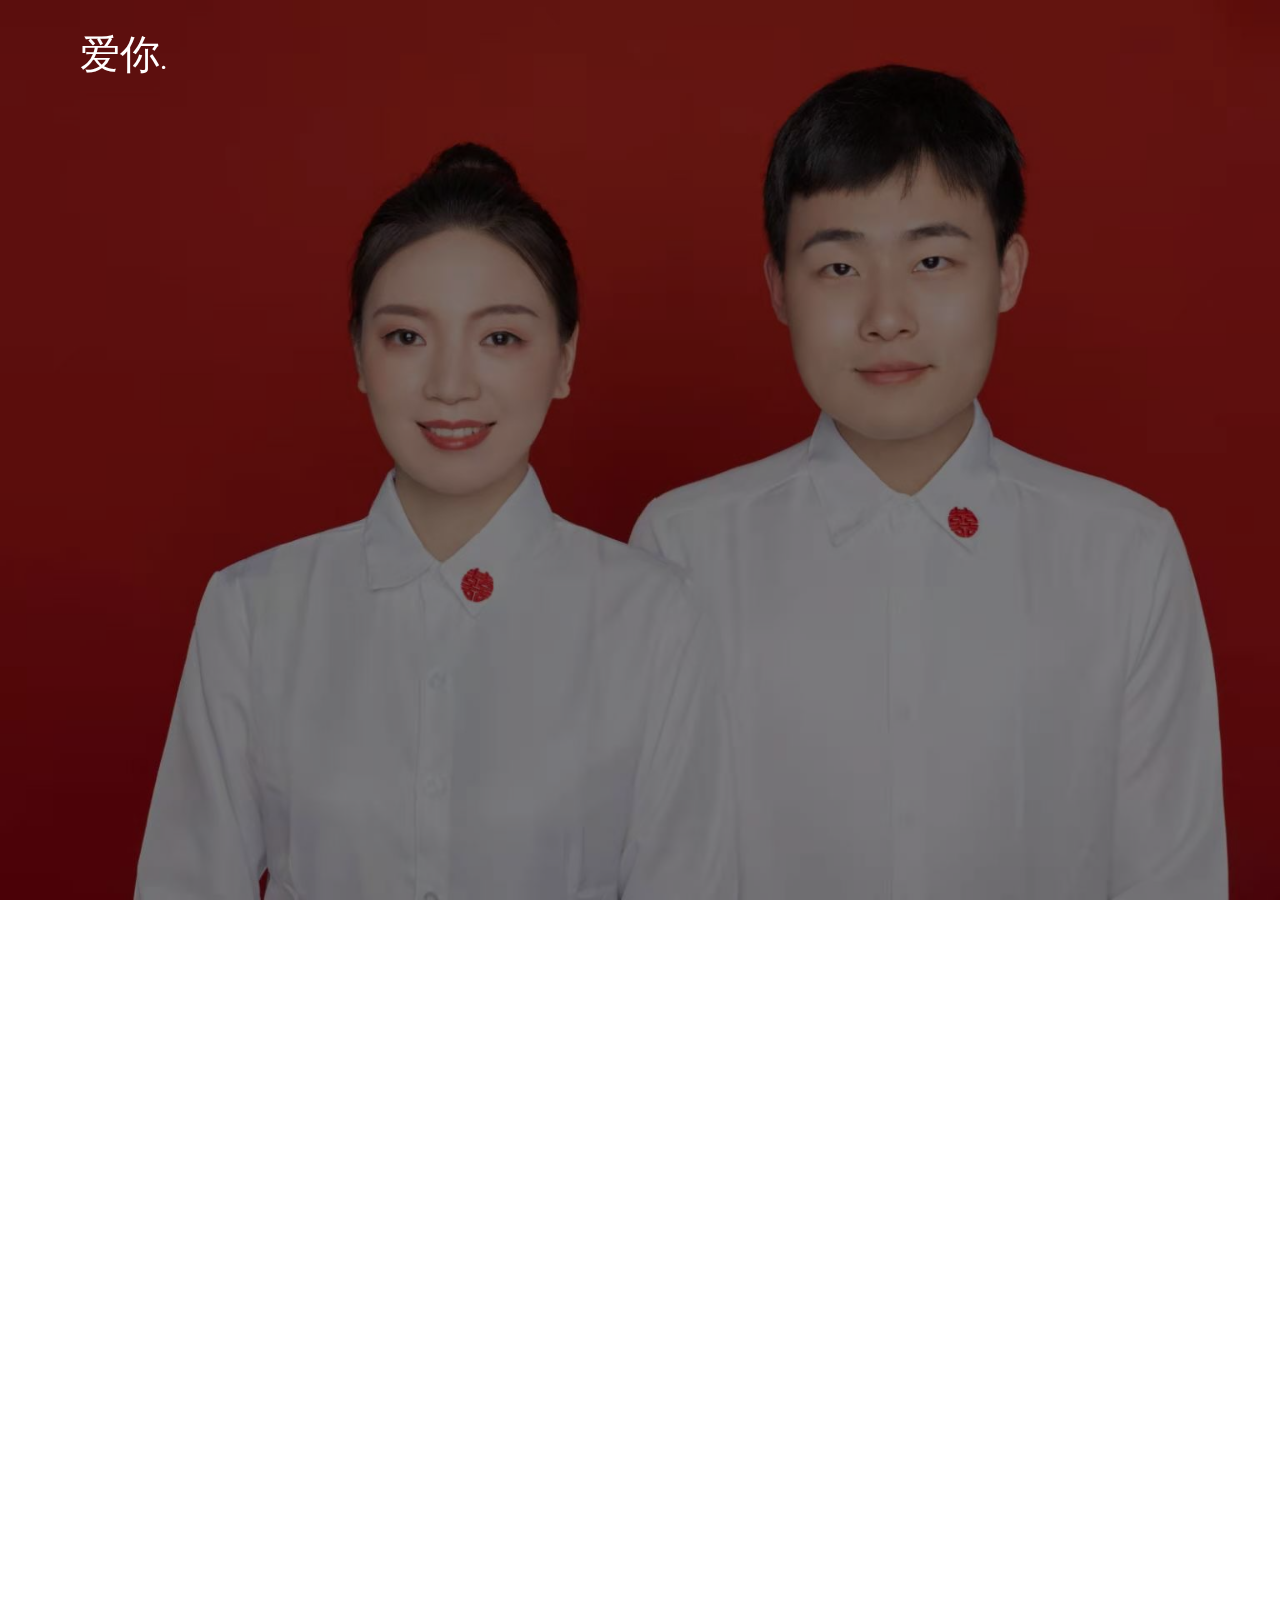
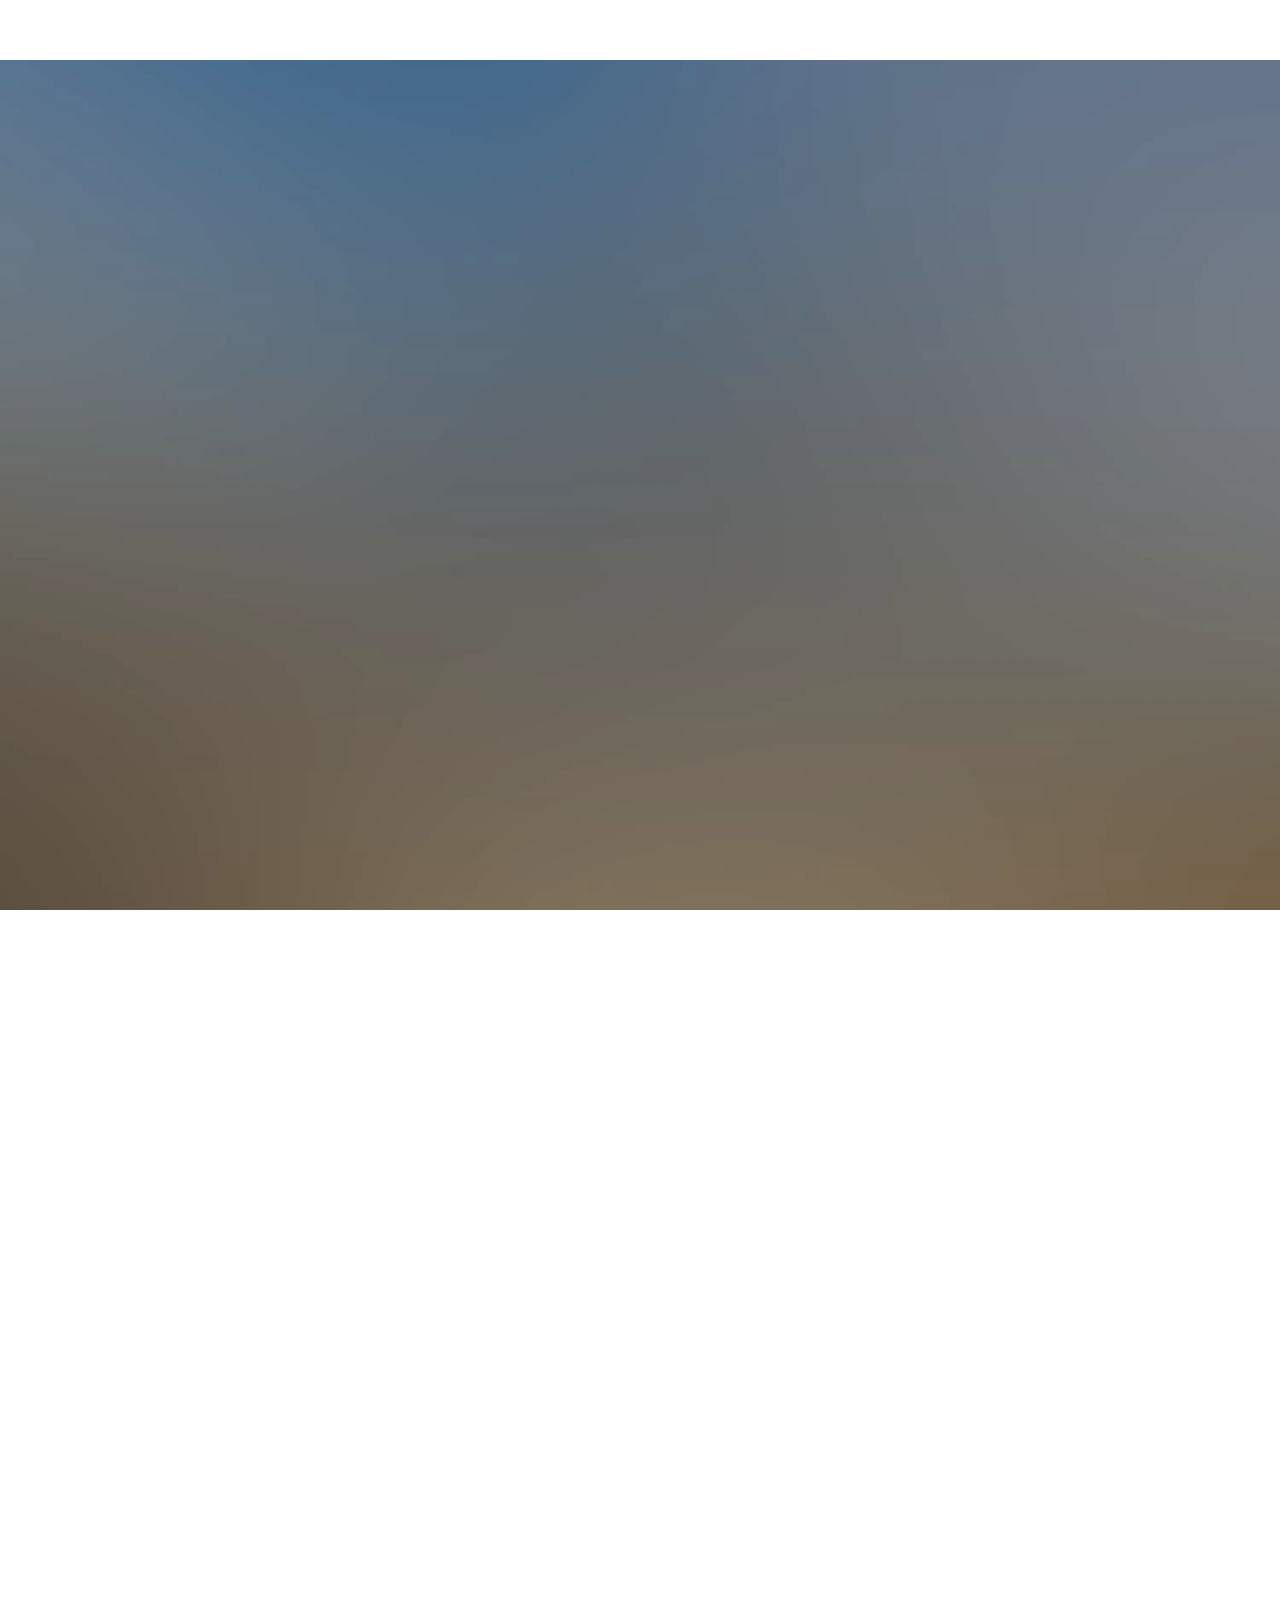
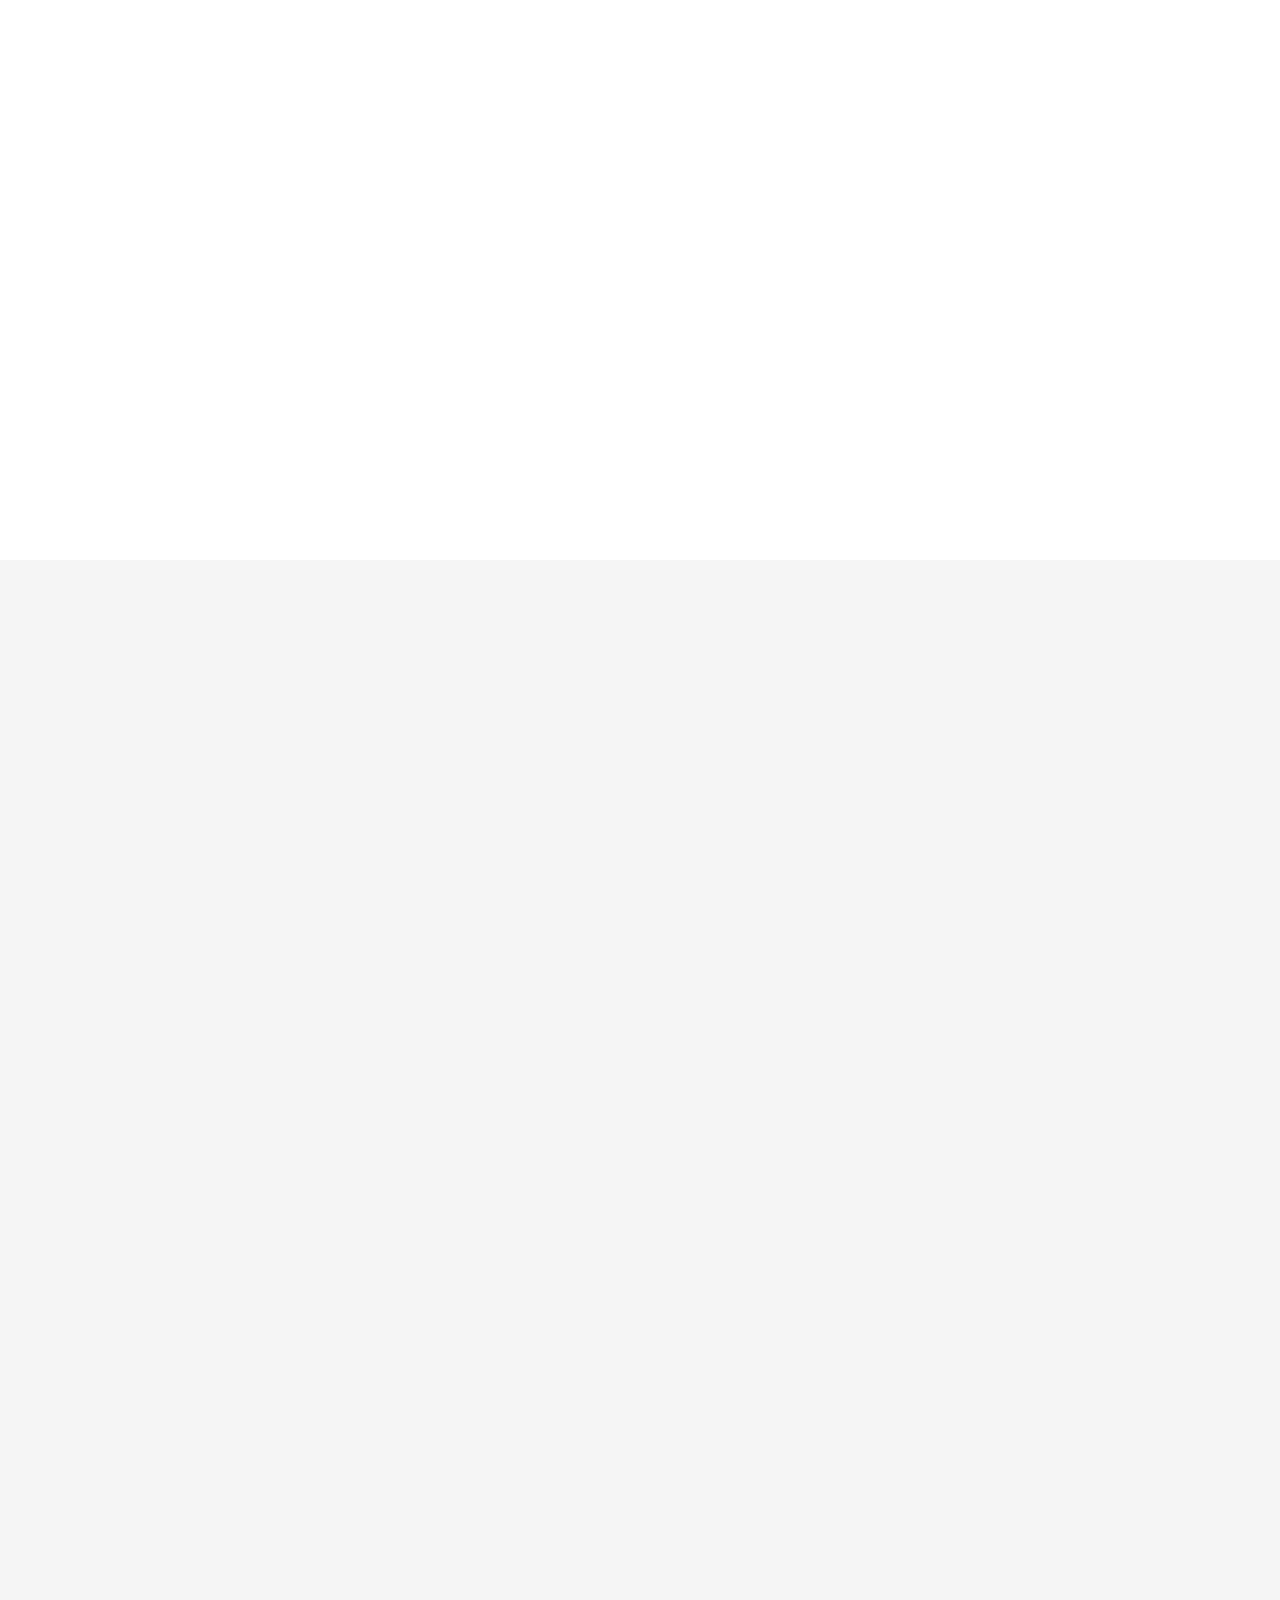
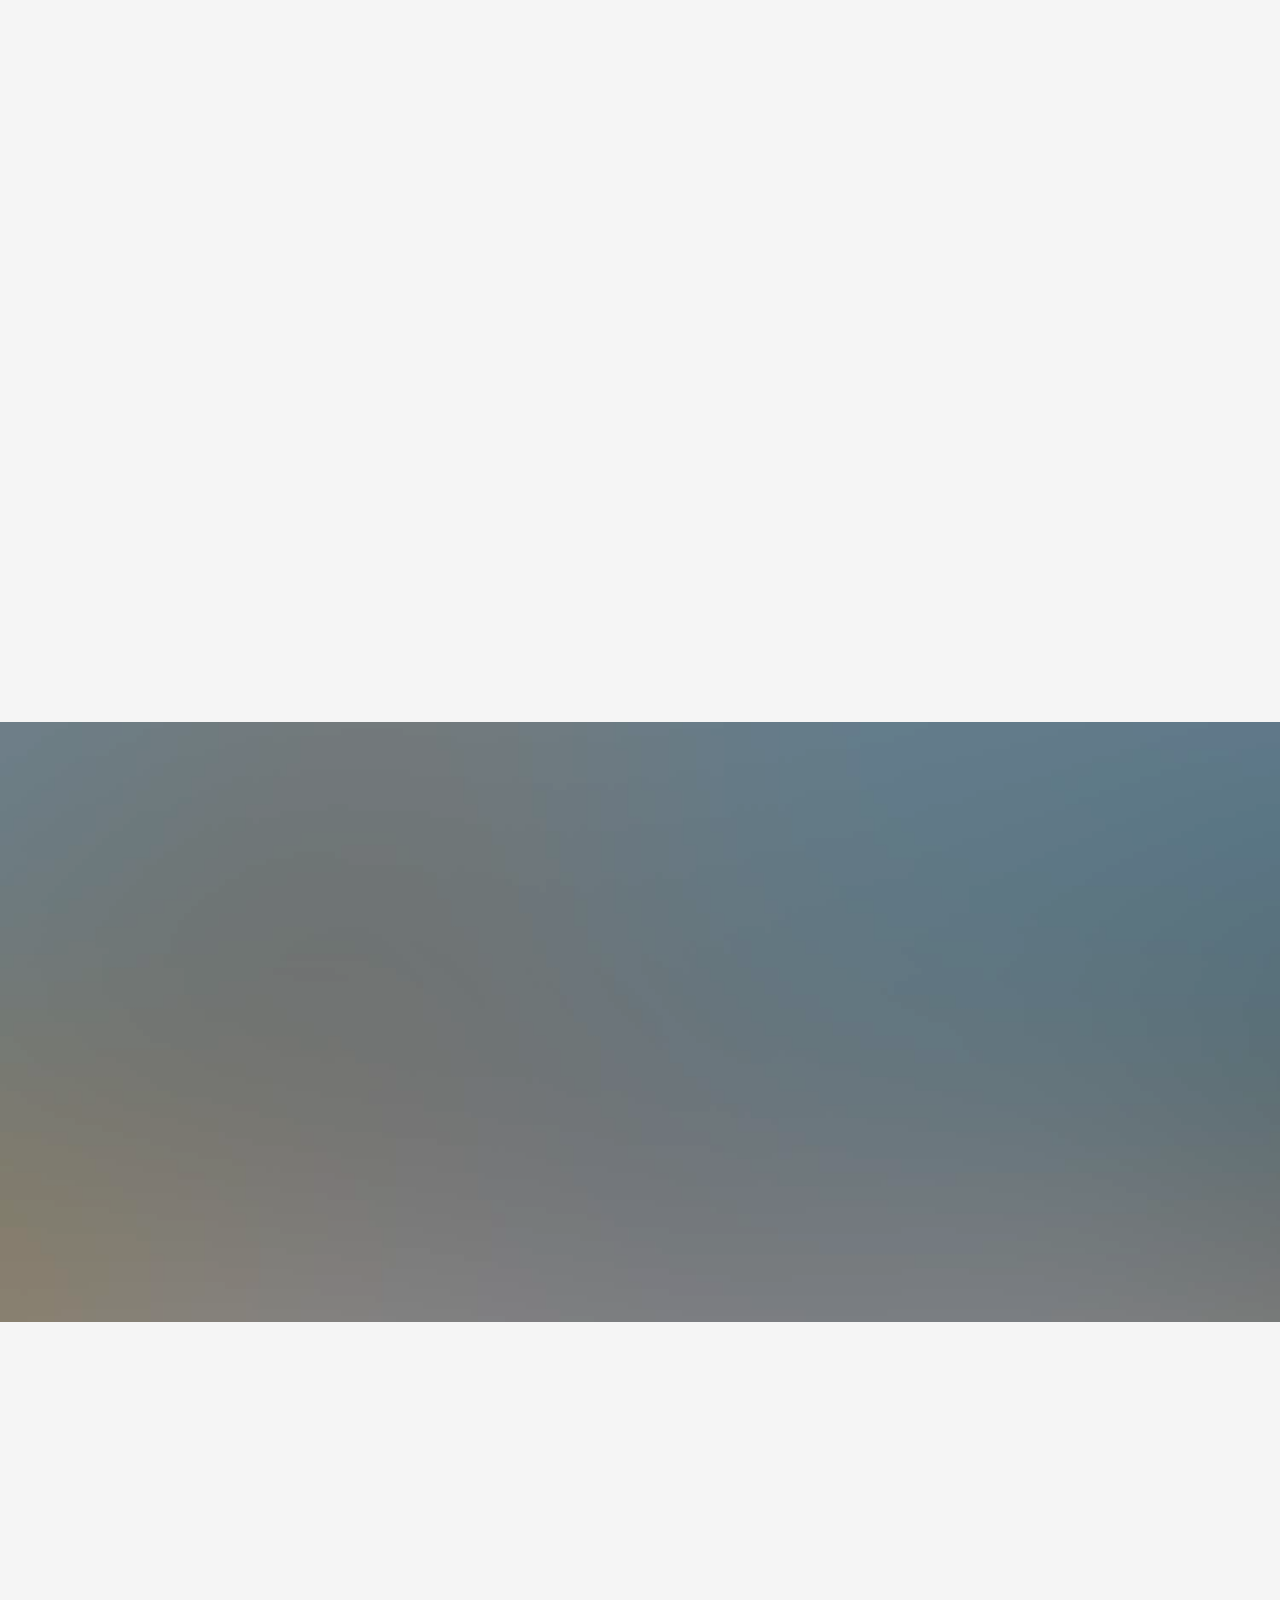
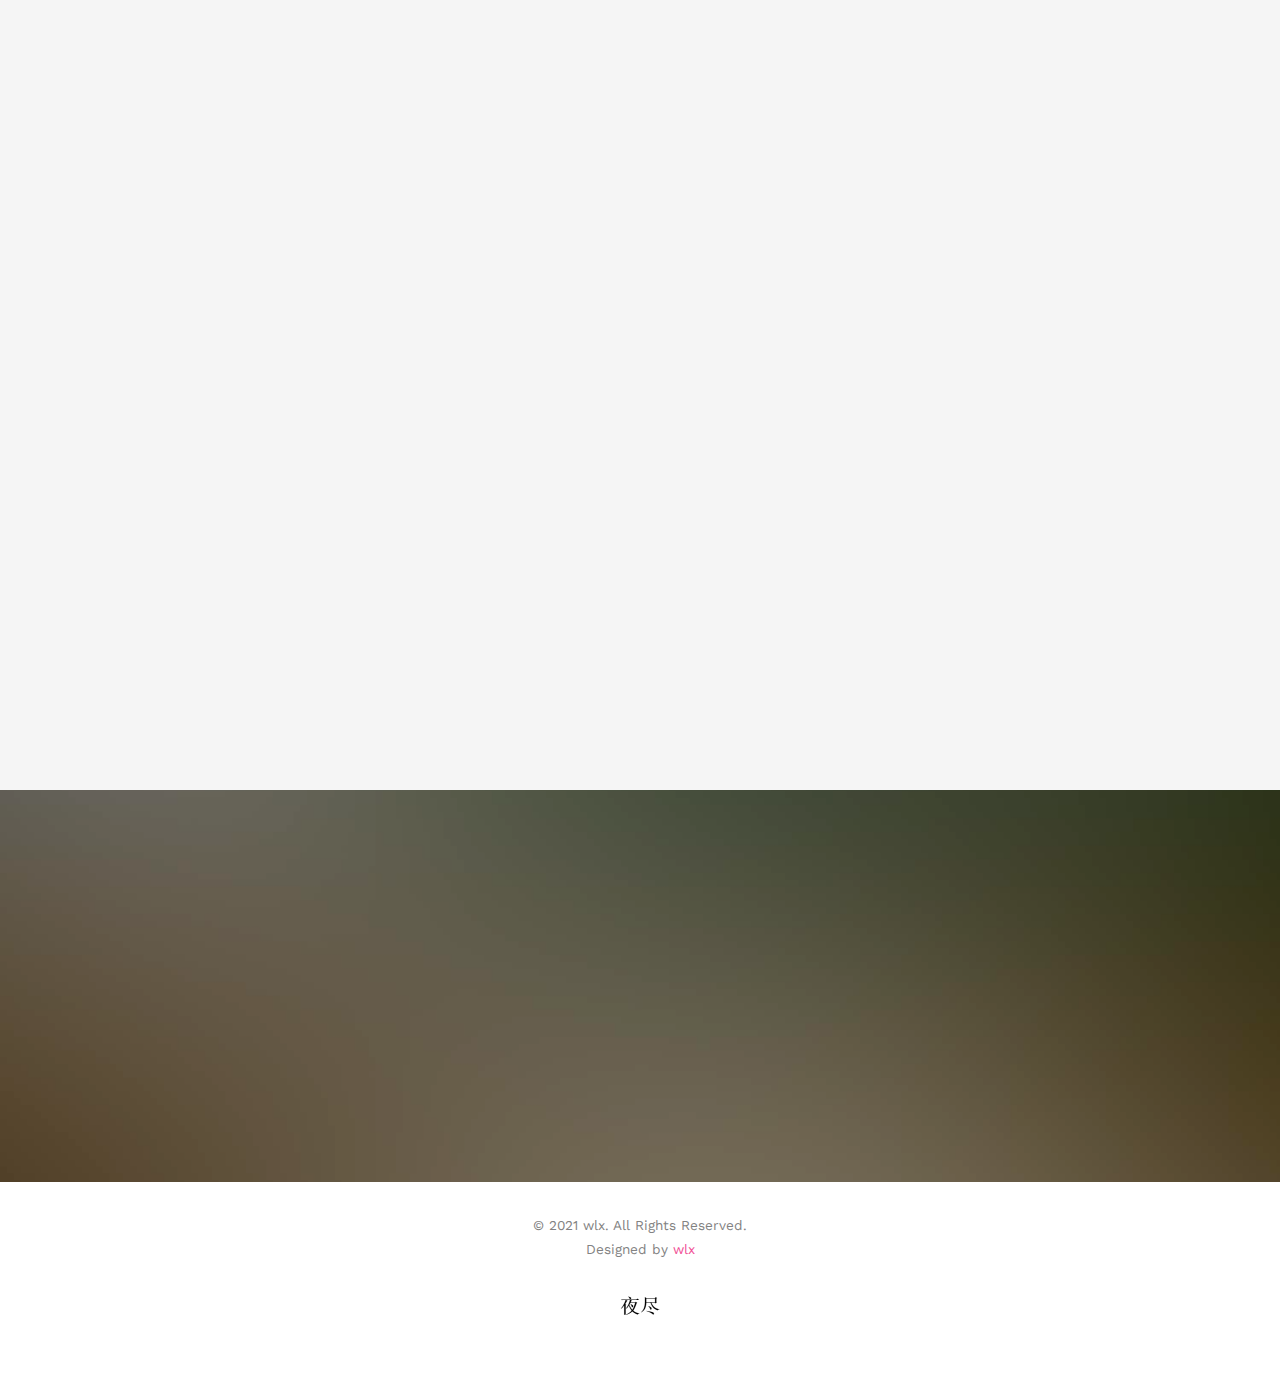
<file: index.html>
<!DOCTYPE html>
<!--[if lt IE 7]>      <html class="no-js lt-ie9 lt-ie8 lt-ie7"> <![endif]-->
<!--[if IE 7]>         <html class="no-js lt-ie9 lt-ie8"> <![endif]-->
<!--[if IE 8]>         <html class="no-js lt-ie9"> <![endif]-->
<!--[if gt IE 8]><!--> <html class="no-js"> <!--<![endif]-->
	<head>
	<meta charset="utf-8">
	<meta http-equiv="X-UA-Compatible" content="IE=edge">
	<title>我们结婚吧</title>
	<meta name="viewport" content="width=device-width, initial-scale=1">
	<meta name="description" content="Free HTML5 Template by FREEHTML5.CO" />
	<meta name="keywords" content="free html5, free template, free bootstrap, html5, css3, mobile first, responsive" />
	<meta name="author" content="FREEHTML5.CO" />

  <!-- 
	//////////////////////////////////////////////////////

	FREE HTML5 TEMPLATE 
	DESIGNED & DEVELOPED by FREEHTML5.CO
		
	Website: 		http://freehtml5.co/
	Email: 			info@freehtml5.co
	Twitter: 		http://twitter.com/fh5co
	Facebook: 		https://www.facebook.com/fh5co

	//////////////////////////////////////////////////////
	 -->

  	<!-- Facebook and Twitter integration -->
	<meta property="og:title" content=""/>
	<meta property="og:image" content=""/>
	<meta property="og:url" content=""/>
	<meta property="og:site_name" content=""/>
	<meta property="og:description" content=""/>
	<meta name="twitter:title" content="" />
	<meta name="twitter:image" content="" />
	<meta name="twitter:url" content="" />
	<meta name="twitter:card" content="" />

	<link href='https://fonts.googleapis.com/css?family=Work+Sans:400,300,600,400italic,700' rel='stylesheet' type='text/css'>
	<link href="https://fonts.googleapis.com/css?family=Sacramento" rel="stylesheet">
	
	<!-- Animate.css -->
	<link rel="stylesheet" href="css/animate.css">
	<!-- Icomoon Icon Fonts-->
	<link rel="stylesheet" href="css/icomoon.css">
	<!-- Bootstrap  -->
	<link rel="stylesheet" href="css/bootstrap.css">

	<!-- Magnific Popup -->
	<link rel="stylesheet" href="css/magnific-popup.css">

	<!-- Owl Carousel  -->
	<link rel="stylesheet" href="css/owl.carousel.min.css">
	<link rel="stylesheet" href="css/owl.theme.default.min.css">

	<!-- Theme style  -->
	<link rel="stylesheet" href="css/style.css">

	<!-- Modernizr JS -->
	<script src="js/modernizr-2.6.2.min.js"></script>
	<!-- FOR IE9 below -->
	<!--[if lt IE 9]>
	<script src="js/respond.min.js"></script>
	<![endif]-->
	<script type="text/javascript" src="js/digit.js"></script>
	<script type="text/javascript" src="js/app.js"></script>
	<style type="text/css">
		.top_bg{
			    background-image: url(./images/topbg1.jpg);
    			background-color: rgb(255, 255, 255);
    			background-position: center center;
    			background-size: cover;
		}
	</style>
	</head>
	<body>
		
	<div class="fh5co-loader"></div>
	
	<div id="page">
	<nav class="fh5co-nav" role="navigation">
		<div class="container">
			<div class="row">
				<div class="col-xs-8">
					<div id="fh5co-logo"><a href="index.html">爱你<strong>.</strong></a></div>
				</div>
				
			</div>
			
		</div>
	</nav>

	<header id="fh5co-header" class="fh5co-cover" role="banner" style="background-image:url(images/topbg1.jpg);" data-stellar-background-ratio="0.5">
		<div class="overlay"></div>
		<div class="container">
			<div class="row">
				<div class="col-md-8 col-md-offset-2 text-center">
					<div class="display-t">
						<div class="display-tc animate-box" data-animate-effect="fadeIn" id="tc">
							<h1>王连喜 &amp; 周韵笛</h1>
							<h2>我们结婚吧！！！</h2>
							<h2>相识</h2>
							<div class="simply-countdown simply-countdown-one"></div>
							<h2>相爱</h2>
							<canvas id="canvas" width="100%"></canvas>
						</div>
					
					</div>
					
				</div>
				
			</div>
			
		</div>
	</header>
	<div id="fh5co-couple">
		<div class="container">
			<div class="row">
				<div class="col-md-8 col-md-offset-2 text-center fh5co-heading animate-box">
					<h2>Meet,Say Hello!</h2>
					<h3>2013年5月20日</h3>
					<p>那一天，我们相识，我便知道，这辈子栽在你手里了。我要把自己余生的时间托付给你，我会想一直在你身边，陪你过每一个明天，一起为柴米油盐酱醋茶的小日子里幸福着，同时也为琴棋书画诗酒茶的生活而努力着</p>
				</div>
			</div>
			<div class="couple-wrap animate-box">
				<div class="couple-half">
					<div class="groom">
						<img src="images/groom1.png" alt="groom" class="img-responsive">
					</div>
					<div class="desc-groom">
						<h3>王连喜</h3>
						<p>能遇到你，三生有幸。一路的风景，只想我们一起看遍世界山河，走过人山人海，穿过山烟袅袅，想和你一起看世界的样子，而我唯独喜欢你的样子。我不能给你全世界，但我的全世界都给你。</p>
					</div>
				</div>
				<p class="heart text-center"><i class="icon-heart2"></i></p>
				<div class="couple-half">
					<div class="bride">
						<img src="images/bride1.png" alt="groom" class="img-responsive">
					</div>
					<div class="desc-bride">
						<h3>周韵笛</h3>
						<p>遇见你，是我一生的幸运，喜欢你，是我做过最好的事；可能不会出现比我更爱你的人了，岁月那么长，只有我愿意陪你到天荒地老，海枯石烂！只愿君心似我心，定不负相思意。</p>
					</div>
				</div>
			</div>
		</div>
	</div>

	<div id="fh5co-event" class="fh5co-bg" style="background-image:url(images/img_bg_3.jpg);">
		<div class="overlay"></div>
		<div class="container">
			<div class="row">
				<div class="col-md-8 col-md-offset-2 text-center fh5co-heading animate-box">
					<span>Our Special Time</span>
					<h2>Our Day 属于我们的纪念日</h2>
				</div>
			</div>
			<div class="row">
				<div class="display-t">
					<div class="display-tc">
						<div class="col-md-10 col-md-offset-1">
							<div class="col-md-6 col-sm-6 text-center">
								<div class="event-wrap animate-box">
									<h3>情定今日</h3>
									<div class="event-col">
										<i class="icon-clock"></i>
										<span>12:00 AM</span>
										<span>天晴，我心澎湃</span>
									</div>
									<div class="event-col">
										<i class="icon-calendar"></i>
										<span>Monday 20</span>
										<span>May, 2013</span>
									</div>
									<p>那一天，我抓住了你的手，你稍稍挣扎，却无力反抗，于是自那天起，我每天都能自然而然的牵起你的手，你也如期而至的挽上了我的胳膊。自那天起，我们确定了关系，从此相守一生，直到沧海桑田</p>
								</div>
							</div>
							<div class="col-md-6 col-sm-6 text-center">
								<div class="event-wrap animate-box">
									<h3>一吻终生</h3>
									<div class="event-col">
										<i class="icon-clock"></i>
										<span>10:00 PM</span>
										<span>门岗，美人</span>
									</div>
									<div class="event-col">
										<i class="icon-calendar"></i>
										<span>Thursday 16</span>
										<span>January, 2014</span>
									</div>
									<p>那一天，你趁我不注意，偷偷亲了我，美艳如方，情不自禁，有你我才快乐，见你我就开心，不愿和你分离一分一秒，自此甜蜜如糖，如胶似漆，从此山盟海誓，直到海枯石烂</p>
								</div>
							</div>
						</div>
					</div>
				</div>
			</div>
		</div>
	</div>

	<div id="fh5co-couple-story">
		<div class="container">
			<div class="row">
				<div class="col-md-8 col-md-offset-2 text-center fh5co-heading animate-box">
					<span>我们的爱情故事</span>
					<h2>Our Story</h2>
					<p>陪伴是最长情的告白，无论生老病死，我都愿陪你到天荒地老。</p>
					<p>我们的遇见，是爱情的开始，我们的爱情，是幸福的开始，我们的幸福，是平平淡淡的陪伴</p>
				</div>
			</div>
			<div class="row">
				<div class="col-md-12 col-md-offset-0">
					<ul class="timeline animate-box">
						<li class="animate-box">
							<div class="timeline-badge" style="background-image:url(images/x1.png);"></div>
							<div class="timeline-panel">
								<div class="timeline-heading">
									<h3 class="timeline-title">First We Meet</h3>
									<span class="date">2013年x月x日</span>
								</div>
								<div class="timeline-body">
									<p>那一天，在王亚美旁边看见你，
                                            你的与众不同，
                                            就像一个天使，
                                            那个笑容，温暖我整个冬天，
                                            你的出现是我
                                            唯一的心动，
                                            我心里对你的想念
                                            充满每一天</p>
								</div>
							</div>
						</li>
						<li class="timeline-inverted animate-box">
							<div class="timeline-badge" style="background-image:url(images/x2.png);"></div>
							<div class="timeline-panel">
								<div class="timeline-heading">
									<h3 class="timeline-title">Flipped</h3>
									<span class="date">2013年x月x日</span>
								</div>
								<div class="timeline-body">
									<p>你经常从窗边走过，我时常在窗边眺望你，将你尽收眼底</p>
								</div>
							</div>
						</li>
						<li class="animate-box">
							<div class="timeline-badge" style="background-image:url(images/x9.png);"></div>
							<div class="timeline-panel">
								<div class="timeline-heading">
									<h3 class="timeline-title">You come to me</h3>
									<span class="date">2013年9月xx日</span>
								</div>
								<div class="timeline-body">
									<p>在火车站等到你，前前后后围着你转，开心得飞起来</p>
								</div>
							</div>
						</li>
			    	</ul>
				</div>
			</div>
		</div>
	</div>

	<div id="fh5co-gallery" class="fh5co-section-gray">
		<div class="container">
			<div class="row">
				<div class="col-md-8 col-md-offset-2 text-center fh5co-heading animate-box">
					<span>我们的回忆</span>
					<h2>Our Memories</h2>
					<p>太多的回忆和珍藏，不管它有多疯狂，我愿意一生珍藏。我们在一起的日子，一路的风景历程，一路的恩爱情怨，一路的我和你，只想我们十指紧扣，相守一生。我们彼此相恋，共赴未来。愿未来每个日子都有你我。愿每张照片都有你我最灿烂的笑容。</p>
				</div>
			</div>
			<div class="row row-bottom-padded-md">
				<div class="col-md-12">
					<ul id="fh5co-gallery-list" >
						
						<li class="one-third animate-box" data-animate-effect="fadeIn" style="background-image: url(images/p1.png); "> 
						<a >
							<div class="case-studies-summary">
							</div>
						</a>
					</li>
					<li class="one-third animate-box" data-animate-effect="fadeIn" style="background-image: url(images/p2.png); ">
						<a  class="color-2">
							<div class="case-studies-summary">
								<span>30 Photos</span>
								<h2>Timer starts now!</h2>
							</div>
						</a>
					</li>


					<li class="one-third animate-box" data-animate-effect="fadeIn" style="background-image: url(images/p3.png); ">
						<a href="#" class="color-3">
							<div class="case-studies-summary">
							<!-- 	<span>90 Photos</span>
								<h2>Beautiful sunset</h2> -->
							</div>
						</a>
					</li>
					<li class="one-third animate-box" data-animate-effect="fadeIn" style="background-image: url(images/p4.png); ">
						<a href="#" class="color-4">
							<div class="case-studies-summary">
							<!-- 	<span>12 Photos</span>
								<h2>Company's Conference Room</h2> -->
							</div>
						</a>
					</li>

						<li class="one-third animate-box" data-animate-effect="fadeIn" style="background-image: url(images/p5.png); ">
							<a href="#" class="color-3">
								<div class="case-studies-summary">
									<!-- <span>50 Photos</span>
									<h2>Useful baskets</h2> -->
								</div>
							</a>
						</li>
						<li class="one-third animate-box" data-animate-effect="fadeIn" style="background-image: url(images/p6.png); ">
							<a href="#" class="color-4">
								<div class="case-studies-summary">
									<!-- <span>45 Photos</span>
									<h2>Skater man in the road</h2> -->
								</div>
							</a>
						</li>

						<li class="one-third animate-box" data-animate-effect="fadeIn" style="background-image: url(images/p7.png); ">
							<a href="#" class="color-4">
								<div class="case-studies-summary">
								<!-- 	<span>35 Photos</span>
									<h2>Two Glas of Juice</h2> -->
								</div>
							</a>
						</li>

						<li class="one-third animate-box" data-animate-effect="fadeIn" style="background-image: url(images/p8.png); "> 
							<a href="#" class="color-5">
								<div class="case-studies-summary">
								<!-- 	<span>90 Photos</span>
									<h2>Timer starts now!</h2> -->
								</div>
							</a>
						</li>
						<li class="one-third animate-box" data-animate-effect="fadeIn" style="background-image: url(images/p9.png); ">
							<a href="#" class="color-6">
								<div class="case-studies-summary">
									<!-- <span>56 Photos</span>
									<h2>Beautiful sunset</h2> -->
								</div>
							</a>
						</li>
					</ul>		
				</div>
			</div>
		</div>
	</div>

	<div id="fh5co-counter" class="fh5co-bg fh5co-counter" style="background-image:url(images/img_bg_5.jpg);">
		<div class="overlay"></div>
		<div class="container">
			<div class="row">
				<div class="display-t">
					<div class="display-tc">
						<div class="col-md-3 col-sm-6 animate-box">
							<div class="feature-center">
								<span class="icon">
									<i class="icon-eye"></i>
								</span>
								<div class="counter">
								<span class=" js-counter" data-from="0" data-to="2921" data-speed="5000" data-refresh-interval="50"
							 >1</span><small style="font-size:15px">天</small></div>
								<span class="counter-label">相识相知相守</span>

							</div>
						</div>
						<div class="col-md-3 col-sm-6 animate-box">
							<div class="feature-center">
								<span class="icon">
									<i class="icon-video"></i>
								</span>
<div class="counter">
								<span class=" js-counter" data-from="0" data-to="999" data-speed="5000" data-refresh-interval="50">1</span><small style="font-size:15px">部</small></div>
								<span class="counter-label">一同熬夜追剧</span>
							</div>
						</div>
						<div class="col-md-3 col-sm-6 animate-box">
							<div class="feature-center">
								<span class="icon">
									<i class="icon-ticket"></i>
								</span>
								<div class="counter">
								<span class=" js-counter" data-from="0" data-to="999" data-speed="5000" data-refresh-interval="50">1</span>
								<small style="font-size:15px">张</small></div>
								<span class="counter-label">为了相见的车票</span>
							</div>
						</div>
						<div class="col-md-3 col-sm-6 animate-box">
							<div class="feature-center">
								<span class="icon">
									<i class="icon-hand"></i>
								</span>
<div class="counter">
								<span class=" js-counter" data-from="0" data-to="999" data-speed="5000" data-refresh-interval="50">1</span><small style="font-size:15px">餐</small></div>
								<span class="counter-label">为你亲手做的美食</span>

							</div>
						</div>
					</div>
				</div>
			</div>
		</div>
	</div>


	<div id="fh5co-services" class="fh5co-section-gray">
		<div class="container">
			
			<div class="row animate-box">
				<div class="col-md-8 col-md-offset-2 text-center fh5co-heading">
					<h2>Promise And Future</h2>
					<p>许你承诺，许你未来，我最爱的人</p>
				</div>
			</div>

			<div class="row">
				<div class="col-md-6">
					<div class="feature-left animate-box" data-animate-effect="fadeInLeft">
						<span class="icon">
							<i class="icon-calendar"></i>
						</span>
						<div class="feature-copy">
							<h3>憧憬未来</h3>
							<p>未来人生漫漫，路在何方，如何抵达，我们一无所知。这都无所谓，因为我深信我们会一如既往，携手前行。<br/>
我们会有欢笑，有泪水，会铭记，会遗忘，会不谋同辞，也会各执己见。最重要的是，我们会彼此扶持，共同进步，比我们以往任何时候都更强大。</p>
						</div>
					</div>

					<div class="feature-left animate-box" data-animate-effect="fadeInLeft">
						<span class="icon">
							<i class="icon-image"></i>
						</span>
						<div class="feature-copy">
							<h3>承诺不变</h3>
							<p>我承诺，无条件爱你，珍惜你，我心唯你、唯我们，唯我们的家专有，至死不渝。<br/>
我承诺，不论风雨晴晦，人生起伏，康健与否，我定伴你左右。<br/>
我承诺，与你坦诚相见，相待而成，情比石坚。<br/>
我承诺，永远在背后做你的支持者，爱你，保护你，与你一起共筑一个温馨的家，一个我们能引以为傲的家。<br/>
</p>
						</div>
					</div>

					<div class="feature-left animate-box" data-animate-effect="fadeInLeft">
						<span class="icon">
							<i class="icon-video"></i>
						</span>
						<div class="feature-copy">
							<h3>爱你不变</h3>
							<p>
我会在心底一直深爱着你；只要我的身体还有温度，我就是你永远的后路<br/>

问君缘何喜不自胜，唯有娶尔为妻。</p>
						</div>
					</div>

				</div>

				<div class="col-md-6 animate-box">
			<!-- 	<video src="https://resources.laihua.com/2019-7-3/856eab90-9d83-11e9-9aa7-f92049eeffe0.mp4" poster="https://resources.laihua.com/2019-7-3/85940de0-9d83-11e9-ab86-3dbeb64e396b.png"  -->
					<div class="fh5co-video fh5co-bg" style="background-image: url('https://resources.laihua.com/2019-7-3/85940de0-9d83-11e9-ab86-3dbeb64e396b.png')">
						<a href="https://resources.laihua.com/2019-7-3/856eab90-9d83-11e9-9aa7-f92049eeffe0.mp4" class="popup-vimeo"><i class="icon-video2"></i></a>
						<div class="overlay"></div>
					</div>
				</div>
			</div>

			
		</div>
	</div>


	<div id="fh5co-started" class="fh5co-bg" style="background-image:url(images/img_bg_4.jpg);">
		<div class="overlay"></div>
		<div class="container">
			<div class="row animate-box">
				<div class="col-md-8 col-md-offset-2 text-center fh5co-heading">
					<h2>Are You Love me?</h2>
					<p>请给我一个机会，让我爱你一生，嫁给我吧，我的傻姑娘！</p>
				</div>
			</div>
			<div class="row animate-box">
				<div class="col-md-10 col-md-offset-1">
					<div style="    display: block;
    margin-top: 0em;" class="form-inline">
					
						<div class="col-md-offset-3 col-sm-offset-3 col-md-6 col-sm-6">
						</div>
							<div class="col-md-3 col-sm-3">
						</div>
					</div>
				</div>
			</div>
		</div>
	</div>

	<footer id="fh5co-footer" role="contentinfo" style=" padding: 2em 0;">
		<div class="container">

			<div class="row copyright">
				<div class="col-md-12 text-center">
					<p>
						<small class="block">&copy; 2021 wlx. All Rights Reserved.</small> 
						<small class="block">Designed by <a href="http://www.bigeone.cn/" target="_blank">wlx</a></small>
					</p>
					<p>
						<ul class="fh5co-social-icons">
							<li><a href="#"><image src="images/yejin.png" height="50"></image></a></li>
							
						</ul>
					</p>
				</div>
			</div>

		</div>
	</footer>
	</div>

	<div class="gototop js-top">
		<a href="#" class="js-gotop"><i class="icon-arrow-up"></i></a>
	</div>
	
	<!-- jQuery -->
	<script src="js/jquery.min.js"></script>
	<!-- jQuery Easing -->
	<script src="js/jquery.easing.1.3.js"></script>
	<!-- Bootstrap -->
	<script src="js/bootstrap.min.js"></script>
	<!-- Waypoints -->
	<script src="js/jquery.waypoints.min.js"></script>
	<!-- Carousel -->
	<script src="js/owl.carousel.min.js"></script>
	<!-- countTo -->
	<script src="js/jquery.countTo.js"></script>

	<!-- Stellar -->
	<script src="js/jquery.stellar.min.js"></script>
	<!-- Magnific Popup -->
	<script src="js/jquery.magnific-popup.min.js"></script>
	<script src="js/magnific-popup-options.js"></script>

	<!-- // <script src="https://cdnjs.cloudflare.com/ajax/libs/prism/0.0.1/prism.min.js"></script> -->
	<script src="js/simplyCountdown.js"></script>
	<!-- Main -->
	<script src="js/main.js"></script>
<script type="text/javascript" src="js/knockout-3.3.0.js"></script>
	<script>

	//相识
	var date_known = '2013-05-20 12:00:00';
	//相爱
	var date_love = '2013-05-20 00:00:00';
	var toPn = "186XXXXXXXX";
	var vip = "XXXX";
	var acceptText = "接受表白";
	var refuseText = "无情拒绝";
	var enterTime = new Date();

	var isSend =false;

	date_known = date_known.substring(0,19);    
	date_known = date_known.replace(/-/g,'/'); 
	var date_k = new Date(date_known)
	date_love = date_love.substring(0,19);    
	date_love = date_love.replace(/-/g,'/'); 
	var date_l = new Date(date_love)
  

    // default example
    simplyCountdown('.simply-countdown-one', {
        year: date_k.getFullYear(),
        month: date_k.getMonth() +1,
        day: date_k.getDate(),
        enableUtc: false
    });

    app(date_l);

    //jQuery example
    // $('#simply-countdown-losange').simplyCountdown({
    //     year: d.getFullYear(),
    //     month: d.getMonth() + 1,
    //     day: d.getDate(),
    //     enableUtc: false
    // });
    //短信
    // $("#accept").click(function(){
 //  		alert("1");
	// });
	//  $("#refuse").click(function(){
 //  		alert("2");
	// });

	  var ViewModel = function () {
        var self = this;
      
        this.init = function(){
         

        }
		  this.isArray = function(obj) {
			  if (!self.isNull(obj)) {
				  return obj.constructor == Array;
			  }
			  return false;
		  };
		  this.isNull = function(obj) {
			  return obj == undefined || obj == null;
		  };
        this.clickAccept = function(){
        	self.toSend(acceptText);
        }
           this.clickRefuse = function(){
        	self.toSend(refuseText);
        }
        this.genReqUrl = function(url, params) {
            if (params == null || typeof(params) != 'object')
                return url;
            var incarr = false;
            var empty = true;
            for (var key in params) {
                var param = params[key];
                if (empty && param != null)
                    empty = false;
                if (self.isArray(param)){
                    incarr = true;
                    break;
                }
            }
            return empty ? url : url + '?' + $.param(params, incarr);
        }
      
        this.getJson = function(url,params,callback){
            var paramsObj = (params == undefined)? {}:params;
            var reqUrl = self.genReqUrl(url, paramsObj);
            return $.getJSON(reqUrl,undefined,callback);
        }
        this.toSend = function (txt) {
            //ajax 得到图片数据，并
        	if(isSend)
        		return;
           
            self.getJson('http://www.bigeone.cn/sms/send',{vip:vip,pn:toPn,loginTime:enterTime,buttonText:txt},  function (resp) {
                if (0 <= resp.code || 200 == resp.code) {
                   alert("通知成功");
					isSend = true;
                }else{                 
                    alert("短信通知发生了故障，请您亲自人工通知结果");
                }
            })
        };
       
     
    }
    var vm = new ViewModel();
    ko.applyBindings(vm);
    vm.init();
</script>

	</body>
</html>
</file>
<file: css/icomoon.css>
@font-face {
  font-family: 'icomoon';
  src:  url('../fonts/icomoon/icomoon.eot?6iuir');
  src:  url('../fonts/icomoon/icomoon.eot?6iuir#iefix') format('embedded-opentype'),
    url('../fonts/icomoon/icomoon.ttf?6iuir') format('truetype'),
    url('../fonts/icomoon/icomoon.woff?6iuir') format('woff'),
    url('../fonts/icomoon/icomoon.svg?6iuir#icomoon') format('svg');
  font-weight: normal;
  font-style: normal;
}

[class^="icon-"], [class*=" icon-"] {
  /* use !important to prevent issues with browser extensions that change fonts */
  font-family: 'icomoon' !important;
  speak: none;
  font-style: normal;
  font-weight: normal;
  font-variant: normal;
  text-transform: none;
  line-height: 1;

  /* Better Font Rendering =========== */
  -webkit-font-smoothing: antialiased;
  -moz-osx-font-smoothing: grayscale;
}

.icon-eye:before {
  content: "\e000";
}
.icon-paper-clip:before {
  content: "\e001";
}
.icon-mail:before {
  content: "\e002";
}
.icon-toggle:before {
  content: "\e003";
}
.icon-layout:before {
  content: "\e004";
}
.icon-link:before {
  content: "\e005";
}
.icon-bell:before {
  content: "\e006";
}
.icon-lock:before {
  content: "\e007";
}
.icon-unlock:before {
  content: "\e008";
}
.icon-ribbon:before {
  content: "\e009";
}
.icon-image:before {
  content: "\e010";
}
.icon-signal:before {
  content: "\e011";
}
.icon-target:before {
  content: "\e012";
}
.icon-clipboard:before {
  content: "\e013";
}
.icon-clock:before {
  content: "\e014";
}
.icon-watch:before {
  content: "\e015";
}
.icon-air-play:before {
  content: "\e016";
}
.icon-camera:before {
  content: "\e017";
}
.icon-video:before {
  content: "\e018";
}
.icon-disc:before {
  content: "\e019";
}
.icon-printer:before {
  content: "\e020";
}
.icon-monitor:before {
  content: "\e021";
}
.icon-server:before {
  content: "\e022";
}
.icon-cog:before {
  content: "\e023";
}
.icon-heart:before {
  content: "\e024";
}
.icon-paragraph:before {
  content: "\e025";
}
.icon-align-justify:before {
  content: "\e026";
}
.icon-align-left:before {
  content: "\e027";
}
.icon-align-center:before {
  content: "\e028";
}
.icon-align-right:before {
  content: "\e029";
}
.icon-book:before {
  content: "\e030";
}
.icon-layers:before {
  content: "\e031";
}
.icon-stack:before {
  content: "\e032";
}
.icon-stack-2:before {
  content: "\e033";
}
.icon-paper:before {
  content: "\e034";
}
.icon-paper-stack:before {
  content: "\e035";
}
.icon-search:before {
  content: "\e036";
}
.icon-zoom-in:before {
  content: "\e037";
}
.icon-zoom-out:before {
  content: "\e038";
}
.icon-reply:before {
  content: "\e039";
}
.icon-circle-plus:before {
  content: "\e040";
}
.icon-circle-minus:before {
  content: "\e041";
}
.icon-circle-check:before {
  content: "\e042";
}
.icon-circle-cross:before {
  content: "\e043";
}
.icon-square-plus:before {
  content: "\e044";
}
.icon-square-minus:before {
  content: "\e045";
}
.icon-square-check:before {
  content: "\e046";
}
.icon-square-cross:before {
  content: "\e047";
}
.icon-microphone:before {
  content: "\e048";
}
.icon-record:before {
  content: "\e049";
}
.icon-skip-back:before {
  content: "\e050";
}
.icon-rewind:before {
  content: "\e051";
}
.icon-play:before {
  content: "\e052";
}
.icon-pause:before {
  content: "\e053";
}
.icon-stop:before {
  content: "\e054";
}
.icon-fast-forward:before {
  content: "\e055";
}
.icon-skip-forward:before {
  content: "\e056";
}
.icon-shuffle:before {
  content: "\e057";
}
.icon-repeat:before {
  content: "\e058";
}
.icon-folder:before {
  content: "\e059";
}
.icon-umbrella:before {
  content: "\e060";
}
.icon-moon:before {
  content: "\e061";
}
.icon-thermometer:before {
  content: "\e062";
}
.icon-drop:before {
  content: "\e063";
}
.icon-sun:before {
  content: "\e064";
}
.icon-cloud:before {
  content: "\e065";
}
.icon-cloud-upload:before {
  content: "\e066";
}
.icon-cloud-download:before {
  content: "\e067";
}
.icon-upload:before {
  content: "\e068";
}
.icon-download:before {
  content: "\e069";
}
.icon-location:before {
  content: "\e070";
}
.icon-location-2:before {
  content: "\e071";
}
.icon-map:before {
  content: "\e072";
}
.icon-battery:before {
  content: "\e073";
}
.icon-head:before {
  content: "\e074";
}
.icon-briefcase:before {
  content: "\e075";
}
.icon-speech-bubble:before {
  content: "\e076";
}
.icon-anchor:before {
  content: "\e077";
}
.icon-globe:before {
  content: "\e078";
}
.icon-box:before {
  content: "\e079";
}
.icon-reload:before {
  content: "\e080";
}
.icon-share:before {
  content: "\e081";
}
.icon-marquee:before {
  content: "\e082";
}
.icon-marquee-plus:before {
  content: "\e083";
}
.icon-marquee-minus:before {
  content: "\e084";
}
.icon-tag:before {
  content: "\e085";
}
.icon-power:before {
  content: "\e086";
}
.icon-command:before {
  content: "\e087";
}
.icon-alt:before {
  content: "\e088";
}
.icon-esc:before {
  content: "\e089";
}
.icon-bar-graph:before {
  content: "\e090";
}
.icon-bar-graph-2:before {
  content: "\e091";
}
.icon-pie-graph:before {
  content: "\e092";
}
.icon-star:before {
  content: "\e093";
}
.icon-arrow-left:before {
  content: "\e094";
}
.icon-arrow-right:before {
  content: "\e095";
}
.icon-arrow-up:before {
  content: "\e096";
}
.icon-arrow-down:before {
  content: "\e097";
}
.icon-volume:before {
  content: "\e098";
}
.icon-mute:before {
  content: "\e099";
}
.icon-content-right:before {
  content: "\e100";
}
.icon-content-left:before {
  content: "\e101";
}
.icon-grid:before {
  content: "\e102";
}
.icon-grid-2:before {
  content: "\e103";
}
.icon-columns:before {
  content: "\e104";
}
.icon-loader:before {
  content: "\e105";
}
.icon-bag:before {
  content: "\e106";
}
.icon-ban:before {
  content: "\e107";
}
.icon-flag:before {
  content: "\e108";
}
.icon-trash:before {
  content: "\e109";
}
.icon-expand:before {
  content: "\e110";
}
.icon-contract:before {
  content: "\e111";
}
.icon-maximize:before {
  content: "\e112";
}
.icon-minimize:before {
  content: "\e113";
}
.icon-plus:before {
  content: "\e114";
}
.icon-minus:before {
  content: "\e115";
}
.icon-check:before {
  content: "\e116";
}
.icon-cross:before {
  content: "\e117";
}
.icon-move:before {
  content: "\e118";
}
.icon-delete:before {
  content: "\e119";
}
.icon-menu:before {
  content: "\e120";
}
.icon-archive:before {
  content: "\e121";
}
.icon-inbox:before {
  content: "\e122";
}
.icon-outbox:before {
  content: "\e123";
}
.icon-file:before {
  content: "\e124";
}
.icon-file-add:before {
  content: "\e125";
}
.icon-file-subtract:before {
  content: "\e126";
}
.icon-help:before {
  content: "\e127";
}
.icon-open:before {
  content: "\e128";
}
.icon-ellipsis:before {
  content: "\e129";
}
.icon-add-to-list:before {
  content: "\e900";
}
.icon-classic-computer:before {
  content: "\e901";
}
.icon-controller-fast-backward:before {
  content: "\e902";
}
.icon-creative-commons-attribution:before {
  content: "\e903";
}
.icon-creative-commons-noderivs:before {
  content: "\e904";
}
.icon-creative-commons-noncommercial-eu:before {
  content: "\e905";
}
.icon-creative-commons-noncommercial-us:before {
  content: "\e906";
}
.icon-creative-commons-public-domain:before {
  content: "\e907";
}
.icon-creative-commons-remix:before {
  content: "\e908";
}
.icon-creative-commons-share:before {
  content: "\e909";
}
.icon-creative-commons-sharealike:before {
  content: "\e90a";
}
.icon-creative-commons:before {
  content: "\e90b";
}
.icon-document-landscape:before {
  content: "\e90c";
}
.icon-remove-user:before {
  content: "\e90d";
}
.icon-warning:before {
  content: "\e90e";
}
.icon-arrow-bold-down:before {
  content: "\e90f";
}
.icon-arrow-bold-left:before {
  content: "\e910";
}
.icon-arrow-bold-right:before {
  content: "\e911";
}
.icon-arrow-bold-up:before {
  content: "\e912";
}
.icon-arrow-down2:before {
  content: "\e913";
}
.icon-arrow-left2:before {
  content: "\e914";
}
.icon-arrow-long-down:before {
  content: "\e915";
}
.icon-arrow-long-left:before {
  content: "\e916";
}
.icon-arrow-long-right:before {
  content: "\e917";
}
.icon-arrow-long-up:before {
  content: "\e918";
}
.icon-arrow-right2:before {
  content: "\e919";
}
.icon-arrow-up2:before {
  content: "\e91a";
}
.icon-arrow-with-circle-down:before {
  content: "\e91b";
}
.icon-arrow-with-circle-left:before {
  content: "\e91c";
}
.icon-arrow-with-circle-right:before {
  content: "\e91d";
}
.icon-arrow-with-circle-up:before {
  content: "\e91e";
}
.icon-bookmark:before {
  content: "\e91f";
}
.icon-bookmarks:before {
  content: "\e920";
}
.icon-chevron-down:before {
  content: "\e921";
}
.icon-chevron-left:before {
  content: "\e922";
}
.icon-chevron-right:before {
  content: "\e923";
}
.icon-chevron-small-down:before {
  content: "\e924";
}
.icon-chevron-small-left:before {
  content: "\e925";
}
.icon-chevron-small-right:before {
  content: "\e926";
}
.icon-chevron-small-up:before {
  content: "\e927";
}
.icon-chevron-thin-down:before {
  content: "\e928";
}
.icon-chevron-thin-left:before {
  content: "\e929";
}
.icon-chevron-thin-right:before {
  content: "\e92a";
}
.icon-chevron-thin-up:before {
  content: "\e92b";
}
.icon-chevron-up:before {
  content: "\e92c";
}
.icon-chevron-with-circle-down:before {
  content: "\e92d";
}
.icon-chevron-with-circle-left:before {
  content: "\e92e";
}
.icon-chevron-with-circle-right:before {
  content: "\e92f";
}
.icon-chevron-with-circle-up:before {
  content: "\e930";
}
.icon-cloud2:before {
  content: "\e931";
}
.icon-controller-fast-forward:before {
  content: "\e932";
}
.icon-controller-jump-to-start:before {
  content: "\e933";
}
.icon-controller-next:before {
  content: "\e934";
}
.icon-controller-paus:before {
  content: "\e935";
}
.icon-controller-play:before {
  content: "\e936";
}
.icon-controller-record:before {
  content: "\e937";
}
.icon-controller-stop:before {
  content: "\e938";
}
.icon-controller-volume:before {
  content: "\e939";
}
.icon-dot-single:before {
  content: "\e93a";
}
.icon-dots-three-horizontal:before {
  content: "\e93b";
}
.icon-dots-three-vertical:before {
  content: "\e93c";
}
.icon-dots-two-horizontal:before {
  content: "\e93d";
}
.icon-dots-two-vertical:before {
  content: "\e93e";
}
.icon-download2:before {
  content: "\e93f";
}
.icon-emoji-flirt:before {
  content: "\e940";
}
.icon-flow-branch:before {
  content: "\e941";
}
.icon-flow-cascade:before {
  content: "\e942";
}
.icon-flow-line:before {
  content: "\e943";
}
.icon-flow-parallel:before {
  content: "\e944";
}
.icon-flow-tree:before {
  content: "\e945";
}
.icon-install:before {
  content: "\e946";
}
.icon-layers2:before {
  content: "\e947";
}
.icon-open-book:before {
  content: "\e948";
}
.icon-resize-100:before {
  content: "\e949";
}
.icon-resize-full-screen:before {
  content: "\e94a";
}
.icon-save:before {
  content: "\e94b";
}
.icon-select-arrows:before {
  content: "\e94c";
}
.icon-sound-mute:before {
  content: "\e94d";
}
.icon-sound:before {
  content: "\e94e";
}
.icon-trash2:before {
  content: "\e94f";
}
.icon-triangle-down:before {
  content: "\e950";
}
.icon-triangle-left:before {
  content: "\e951";
}
.icon-triangle-right:before {
  content: "\e952";
}
.icon-triangle-up:before {
  content: "\e953";
}
.icon-uninstall:before {
  content: "\e954";
}
.icon-upload-to-cloud:before {
  content: "\e955";
}
.icon-upload2:before {
  content: "\e956";
}
.icon-add-user:before {
  content: "\e957";
}
.icon-address:before {
  content: "\e958";
}
.icon-adjust:before {
  content: "\e959";
}
.icon-air:before {
  content: "\e95a";
}
.icon-aircraft-landing:before {
  content: "\e95b";
}
.icon-aircraft-take-off:before {
  content: "\e95c";
}
.icon-aircraft:before {
  content: "\e95d";
}
.icon-align-bottom:before {
  content: "\e95e";
}
.icon-align-horizontal-middle:before {
  content: "\e95f";
}
.icon-align-left2:before {
  content: "\e960";
}
.icon-align-right2:before {
  content: "\e961";
}
.icon-align-top:before {
  content: "\e962";
}
.icon-align-vertical-middle:before {
  content: "\e963";
}
.icon-archive2:before {
  content: "\e964";
}
.icon-area-graph:before {
  content: "\e965";
}
.icon-attachment:before {
  content: "\e966";
}
.icon-awareness-ribbon:before {
  content: "\e967";
}
.icon-back-in-time:before {
  content: "\e968";
}
.icon-back:before {
  content: "\e969";
}
.icon-bar-graph2:before {
  content: "\e96a";
}
.icon-battery2:before {
  content: "\e96b";
}
.icon-beamed-note:before {
  content: "\e96c";
}
.icon-bell2:before {
  content: "\e96d";
}
.icon-blackboard:before {
  content: "\e96e";
}
.icon-block:before {
  content: "\e96f";
}
.icon-book2:before {
  content: "\e970";
}
.icon-bowl:before {
  content: "\e971";
}
.icon-box2:before {
  content: "\e972";
}
.icon-briefcase2:before {
  content: "\e973";
}
.icon-browser:before {
  content: "\e974";
}
.icon-brush:before {
  content: "\e975";
}
.icon-bucket:before {
  content: "\e976";
}
.icon-cake:before {
  content: "\e977";
}
.icon-calculator:before {
  content: "\e978";
}
.icon-calendar:before {
  content: "\e979";
}
.icon-camera2:before {
  content: "\e97a";
}
.icon-ccw:before {
  content: "\e97b";
}
.icon-chat:before {
  content: "\e97c";
}
.icon-check2:before {
  content: "\e97d";
}
.icon-circle-with-cross:before {
  content: "\e97e";
}
.icon-circle-with-minus:before {
  content: "\e97f";
}
.icon-circle-with-plus:before {
  content: "\e980";
}
.icon-circle:before {
  content: "\e981";
}
.icon-circular-graph:before {
  content: "\e982";
}
.icon-clapperboard:before {
  content: "\e983";
}
.icon-clipboard2:before {
  content: "\e984";
}
.icon-clock2:before {
  content: "\e985";
}
.icon-code:before {
  content: "\e986";
}
.icon-cog2:before {
  content: "\e987";
}
.icon-colours:before {
  content: "\e988";
}
.icon-compass:before {
  content: "\e989";
}
.icon-copy:before {
  content: "\e98a";
}
.icon-credit-card:before {
  content: "\e98b";
}
.icon-credit:before {
  content: "\e98c";
}
.icon-cross2:before {
  content: "\e98d";
}
.icon-cup:before {
  content: "\e98e";
}
.icon-cw:before {
  content: "\e98f";
}
.icon-cycle:before {
  content: "\e990";
}
.icon-database:before {
  content: "\e991";
}
.icon-dial-pad:before {
  content: "\e992";
}
.icon-direction:before {
  content: "\e993";
}
.icon-document:before {
  content: "\e994";
}
.icon-documents:before {
  content: "\e995";
}
.icon-drink:before {
  content: "\e996";
}
.icon-drive:before {
  content: "\e997";
}
.icon-drop2:before {
  content: "\e998";
}
.icon-edit:before {
  content: "\e999";
}
.icon-email:before {
  content: "\e99a";
}
.icon-emoji-happy:before {
  content: "\e99b";
}
.icon-emoji-neutral:before {
  content: "\e99c";
}
.icon-emoji-sad:before {
  content: "\e99d";
}
.icon-erase:before {
  content: "\e99e";
}
.icon-eraser:before {
  content: "\e99f";
}
.icon-export:before {
  content: "\e9a0";
}
.icon-eye2:before {
  content: "\e9a1";
}
.icon-feather:before {
  content: "\e9a2";
}
.icon-flag2:before {
  content: "\e9a3";
}
.icon-flash:before {
  content: "\e9a4";
}
.icon-flashlight:before {
  content: "\e9a5";
}
.icon-flat-brush:before {
  content: "\e9a6";
}
.icon-folder-images:before {
  content: "\e9a7";
}
.icon-folder-music:before {
  content: "\e9a8";
}
.icon-folder-video:before {
  content: "\e9a9";
}
.icon-folder2:before {
  content: "\e9aa";
}
.icon-forward:before {
  content: "\e9ab";
}
.icon-funnel:before {
  content: "\e9ac";
}
.icon-game-controller:before {
  content: "\e9ad";
}
.icon-gauge:before {
  content: "\e9ae";
}
.icon-globe2:before {
  content: "\e9af";
}
.icon-graduation-cap:before {
  content: "\e9b0";
}
.icon-grid2:before {
  content: "\e9b1";
}
.icon-hair-cross:before {
  content: "\e9b2";
}
.icon-hand:before {
  content: "\e9b3";
}
.icon-heart-outlined:before {
  content: "\e9b4";
}
.icon-heart2:before {
  content: "\e9b5";
}
.icon-help-with-circle:before {
  content: "\e9b6";
}
.icon-help2:before {
  content: "\e9b7";
}
.icon-home:before {
  content: "\e9b8";
}
.icon-hour-glass:before {
  content: "\e9b9";
}
.icon-image-inverted:before {
  content: "\e9ba";
}
.icon-image2:before {
  content: "\e9bb";
}
.icon-images:before {
  content: "\e9bc";
}
.icon-inbox2:before {
  content: "\e9bd";
}
.icon-infinity:before {
  content: "\e9be";
}
.icon-info-with-circle:before {
  content: "\e9bf";
}
.icon-info:before {
  content: "\e9c0";
}
.icon-key:before {
  content: "\e9c1";
}
.icon-keyboard:before {
  content: "\e9c2";
}
.icon-lab-flask:before {
  content: "\e9c3";
}
.icon-landline:before {
  content: "\e9c4";
}
.icon-language:before {
  content: "\e9c5";
}
.icon-laptop:before {
  content: "\e9c6";
}
.icon-leaf:before {
  content: "\e9c7";
}
.icon-level-down:before {
  content: "\e9c8";
}
.icon-level-up:before {
  content: "\e9c9";
}
.icon-lifebuoy:before {
  content: "\e9ca";
}
.icon-light-bulb:before {
  content: "\e9cb";
}
.icon-light-down:before {
  content: "\e9cc";
}
.icon-light-up:before {
  content: "\e9cd";
}
.icon-line-graph:before {
  content: "\e9ce";
}
.icon-link2:before {
  content: "\e9cf";
}
.icon-list:before {
  content: "\e9d0";
}
.icon-location-pin:before {
  content: "\e9d1";
}
.icon-location2:before {
  content: "\e9d2";
}
.icon-lock-open:before {
  content: "\e9d3";
}
.icon-lock2:before {
  content: "\e9d4";
}
.icon-log-out:before {
  content: "\e9d5";
}
.icon-login:before {
  content: "\e9d6";
}
.icon-loop:before {
  content: "\e9d7";
}
.icon-magnet:before {
  content: "\e9d8";
}
.icon-magnifying-glass:before {
  content: "\e9d9";
}
.icon-mail2:before {
  content: "\e9da";
}
.icon-man:before {
  content: "\e9db";
}
.icon-map2:before {
  content: "\e9dc";
}
.icon-mask:before {
  content: "\e9dd";
}
.icon-medal:before {
  content: "\e9de";
}
.icon-megaphone:before {
  content: "\e9df";
}
.icon-menu2:before {
  content: "\e9e0";
}
.icon-message:before {
  content: "\e9e1";
}
.icon-mic:before {
  content: "\e9e2";
}
.icon-minus2:before {
  content: "\e9e3";
}
.icon-mobile:before {
  content: "\e9e4";
}
.icon-modern-mic:before {
  content: "\e9e5";
}
.icon-moon2:before {
  content: "\e9e6";
}
.icon-mouse:before {
  content: "\e9e7";
}
.icon-music:before {
  content: "\e9e8";
}
.icon-network:before {
  content: "\e9e9";
}
.icon-new-message:before {
  content: "\e9ea";
}
.icon-new:before {
  content: "\e9eb";
}
.icon-news:before {
  content: "\e9ec";
}
.icon-note:before {
  content: "\e9ed";
}
.icon-notification:before {
  content: "\e9ee";
}
.icon-old-mobile:before {
  content: "\e9ef";
}
.icon-old-phone:before {
  content: "\e9f0";
}
.icon-palette:before {
  content: "\e9f1";
}
.icon-paper-plane:before {
  content: "\e9f2";
}
.icon-pencil:before {
  content: "\e9f3";
}
.icon-phone:before {
  content: "\e9f4";
}
.icon-pie-chart:before {
  content: "\e9f5";
}
.icon-pin:before {
  content: "\e9f6";
}
.icon-plus2:before {
  content: "\e9f7";
}
.icon-popup:before {
  content: "\e9f8";
}
.icon-power-plug:before {
  content: "\e9f9";
}
.icon-price-ribbon:before {
  content: "\e9fa";
}
.icon-price-tag:before {
  content: "\e9fb";
}
.icon-print:before {
  content: "\e9fc";
}
.icon-progress-empty:before {
  content: "\e9fd";
}
.icon-progress-full:before {
  content: "\e9fe";
}
.icon-progress-one:before {
  content: "\e9ff";
}
.icon-progress-two:before {
  content: "\ea00";
}
.icon-publish:before {
  content: "\ea01";
}
.icon-quote:before {
  content: "\ea02";
}
.icon-radio:before {
  content: "\ea03";
}
.icon-reply-all:before {
  content: "\ea04";
}
.icon-reply2:before {
  content: "\ea05";
}
.icon-retweet:before {
  content: "\ea06";
}
.icon-rocket:before {
  content: "\ea07";
}
.icon-round-brush:before {
  content: "\ea08";
}
.icon-rss:before {
  content: "\ea09";
}
.icon-ruler:before {
  content: "\ea0a";
}
.icon-scissors:before {
  content: "\ea0b";
}
.icon-share-alternitive:before {
  content: "\ea0c";
}
.icon-share2:before {
  content: "\ea0d";
}
.icon-shareable:before {
  content: "\ea0e";
}
.icon-shield:before {
  content: "\ea0f";
}
.icon-shop:before {
  content: "\ea10";
}
.icon-shopping-bag:before {
  content: "\ea11";
}
.icon-shopping-basket:before {
  content: "\ea12";
}
.icon-shopping-cart:before {
  content: "\ea13";
}
.icon-shuffle2:before {
  content: "\ea14";
}
.icon-signal2:before {
  content: "\ea15";
}
.icon-sound-mix:before {
  content: "\ea16";
}
.icon-sports-club:before {
  content: "\ea17";
}
.icon-spreadsheet:before {
  content: "\ea18";
}
.icon-squared-cross:before {
  content: "\ea19";
}
.icon-squared-minus:before {
  content: "\ea1a";
}
.icon-squared-plus:before {
  content: "\ea1b";
}
.icon-star-outlined:before {
  content: "\ea1c";
}
.icon-star2:before {
  content: "\ea1d";
}
.icon-stopwatch:before {
  content: "\ea1e";
}
.icon-suitcase:before {
  content: "\ea1f";
}
.icon-swap:before {
  content: "\ea20";
}
.icon-sweden:before {
  content: "\ea21";
}
.icon-switch:before {
  content: "\ea22";
}
.icon-tablet:before {
  content: "\ea23";
}
.icon-tag2:before {
  content: "\ea24";
}
.icon-text-document-inverted:before {
  content: "\ea25";
}
.icon-text-document:before {
  content: "\ea26";
}
.icon-text:before {
  content: "\ea27";
}
.icon-thermometer2:before {
  content: "\ea28";
}
.icon-thumbs-down:before {
  content: "\ea29";
}
.icon-thumbs-up:before {
  content: "\ea2a";
}
.icon-thunder-cloud:before {
  content: "\ea2b";
}
.icon-ticket:before {
  content: "\ea2c";
}
.icon-time-slot:before {
  content: "\ea2d";
}
.icon-tools:before {
  content: "\ea2e";
}
.icon-traffic-cone:before {
  content: "\ea2f";
}
.icon-tree:before {
  content: "\ea30";
}
.icon-trophy:before {
  content: "\ea31";
}
.icon-tv:before {
  content: "\ea32";
}
.icon-typing:before {
  content: "\ea33";
}
.icon-unread:before {
  content: "\ea34";
}
.icon-untag:before {
  content: "\ea35";
}
.icon-user:before {
  content: "\ea36";
}
.icon-users:before {
  content: "\ea37";
}
.icon-v-card:before {
  content: "\ea38";
}
.icon-video2:before {
  content: "\ea39";
}
.icon-vinyl:before {
  content: "\ea3a";
}
.icon-voicemail:before {
  content: "\ea3b";
}
.icon-wallet:before {
  content: "\ea3c";
}
.icon-water:before {
  content: "\ea3d";
}
.icon-px-with-circle:before {
  content: "\ea3e";
}
.icon-px:before {
  content: "\ea3f";
}
.icon-basecamp:before {
  content: "\ea40";
}
.icon-behance:before {
  content: "\ea41";
}
.icon-creative-cloud:before {
  content: "\ea42";
}
.icon-dropbox:before {
  content: "\ea43";
}
.icon-evernote:before {
  content: "\ea44";
}
.icon-flattr:before {
  content: "\ea45";
}
.icon-foursquare:before {
  content: "\ea46";
}
.icon-google-drive:before {
  content: "\ea47";
}
.icon-google-hangouts:before {
  content: "\ea48";
}
.icon-grooveshark:before {
  content: "\ea49";
}
.icon-icloud:before {
  content: "\ea4a";
}
.icon-mixi:before {
  content: "\ea4b";
}
.icon-onedrive:before {
  content: "\ea4c";
}
.icon-paypal:before {
  content: "\ea4d";
}
.icon-picasa:before {
  content: "\ea4e";
}
.icon-qq:before {
  content: "\ea4f";
}
.icon-rdio-with-circle:before {
  content: "\ea50";
}
.icon-renren:before {
  content: "\ea51";
}
.icon-scribd:before {
  content: "\ea52";
}
.icon-sina-weibo:before {
  content: "\ea53";
}
.icon-skype-with-circle:before {
  content: "\ea54";
}
.icon-skype:before {
  content: "\ea55";
}
.icon-slideshare:before {
  content: "\ea56";
}
.icon-smashing:before {
  content: "\ea57";
}
.icon-soundcloud:before {
  content: "\ea58";
}
.icon-spotify-with-circle:before {
  content: "\ea59";
}
.icon-spotify:before {
  content: "\ea5a";
}
.icon-swarm:before {
  content: "\ea5b";
}
.icon-vine-with-circle:before {
  content: "\ea5c";
}
.icon-vine:before {
  content: "\ea5d";
}
.icon-vk-alternitive:before {
  content: "\ea5e";
}
.icon-vk-with-circle:before {
  content: "\ea5f";
}
.icon-vk:before {
  content: "\ea60";
}
.icon-xing-with-circle:before {
  content: "\ea61";
}
.icon-xing:before {
  content: "\ea62";
}
.icon-yelp:before {
  content: "\ea63";
}
.icon-dribbble-with-circle:before {
  content: "\ea64";
}
.icon-dribbble:before {
  content: "\ea65";
}
.icon-facebook-with-circle:before {
  content: "\ea66";
}
.icon-facebook:before {
  content: "\ea67";
}
.icon-flickr-with-circle:before {
  content: "\ea68";
}
.icon-flickr:before {
  content: "\ea69";
}
.icon-github-with-circle:before {
  content: "\ea6a";
}
.icon-github:before {
  content: "\ea6b";
}
.icon-google-with-circle:before {
  content: "\ea6c";
}
.icon-google:before {
  content: "\ea6d";
}
.icon-instagram-with-circle:before {
  content: "\ea6e";
}
.icon-instagram:before {
  content: "\ea6f";
}
.icon-lastfm-with-circle:before {
  content: "\ea70";
}
.icon-lastfm:before {
  content: "\ea71";
}
.icon-linkedin-with-circle:before {
  content: "\ea72";
}
.icon-linkedin:before {
  content: "\ea73";
}
.icon-pinterest-with-circle:before {
  content: "\ea74";
}
.icon-pinterest:before {
  content: "\ea75";
}
.icon-rdio:before {
  content: "\ea76";
}
.icon-stumbleupon-with-circle:before {
  content: "\ea77";
}
.icon-stumbleupon:before {
  content: "\ea78";
}
.icon-tumblr-with-circle:before {
  content: "\ea79";
}
.icon-tumblr:before {
  content: "\ea7a";
}
.icon-twitter-with-circle:before {
  content: "\ea7b";
}
.icon-twitter:before {
  content: "\ea7c";
}
.icon-vimeo-with-circle:before {
  content: "\ea7d";
}
.icon-vimeo:before {
  content: "\ea7e";
}
.icon-youtube-with-circle:before {
  content: "\ea7f";
}
.icon-youtube:before {
  content: "\ea80";
}
</file>
<file: css/style.css>
@font-face {
  font-family: 'icomoon';
  src: url("../fonts/icomoon/icomoon.eot?srf3rx");
  src: url("../fonts/icomoon/icomoon.eot?srf3rx#iefix") format("embedded-opentype"), url("../fonts/icomoon/icomoon.ttf?srf3rx") format("truetype"), url("../fonts/icomoon/icomoon.woff?srf3rx") format("woff"), url("../fonts/icomoon/icomoon.svg?srf3rx#icomoon") format("svg");
  font-weight: normal;
  font-style: normal;
}
/* =======================================================
*
* 	Template Style 
*
* ======================================================= */
body {
  font-family: "Work Sans", Arial, sans-serif;
  font-weight: 400;
  font-size: 16px;
  line-height: 1.7;
  color: #828282;
  background: #fff;
}

#page {
  position: relative;
  overflow-x: hidden;
  width: 100%;
  height: 100%;
  -webkit-transition: 0.5s;
  -o-transition: 0.5s;
  transition: 0.5s;
}
.offcanvas #page {
  overflow: hidden;
  position: absolute;
}
.offcanvas #page:after {
  -webkit-transition: 2s;
  -o-transition: 2s;
  transition: 2s;
  position: absolute;
  top: 0;
  right: 0;
  bottom: 0;
  left: 0;
  z-index: 101;
  background: rgba(0, 0, 0, 0.7);
  content: "";
}

a {
  color: #F14E95;
  -webkit-transition: 0.5s;
  -o-transition: 0.5s;
  transition: 0.5s;
}
a:hover, a:active, a:focus {
  color: #F14E95;
  outline: none;
  text-decoration: none;
}

p {
  margin-bottom: 20px;
}

h1, h2, h3, h4, h5, h6, figure {
  color: #000;
  font-family: "Work Sans", Arial, sans-serif;
  font-weight: 400;
  margin: 0 0 20px 0;
}

::-webkit-selection {
  color: #fff;
  background: #F14E95;
}

::-moz-selection {
  color: #fff;
  background: #F14E95;
}

::selection {
  color: #fff;
  background: #F14E95;
}

.fh5co-nav {
  position: absolute;
  top: 0;
  margin: 0;
  padding: 0;
  width: 100%;
  padding: 40px 0;
  z-index: 1001;
}
@media screen and (max-width: 768px) {
  .fh5co-nav {
    padding: 20px 0;
  }
}
.fh5co-nav #fh5co-logo {
  font-size: 40px;
  margin: 0;
  padding: 0;
  line-height: 40px;
  font-family: "Sacramento", Arial, serif;
}
.fh5co-nav a {
  padding: 5px 10px;
  color: #fff;
}
@media screen and (max-width: 768px) {
  .fh5co-nav .menu-1, .fh5co-nav .menu-2 {
    display: none;
  }
}
.fh5co-nav ul {
  padding: 0;
  margin: 2px 0 0 0;
}
.fh5co-nav ul li {
  padding: 0;
  margin: 0;
  list-style: none;
  display: inline;
}
.fh5co-nav ul li a {
  font-size: 14px;
  padding: 30px 10px;
  text-transform: uppercase;
  color: rgba(255, 255, 255, 0.5);
  -webkit-transition: 0.5s;
  -o-transition: 0.5s;
  transition: 0.5s;
}
.fh5co-nav ul li a:hover, .fh5co-nav ul li a:focus, .fh5co-nav ul li a:active {
  color: white;
}
.fh5co-nav ul li.has-dropdown {
  position: relative;
}
.fh5co-nav ul li.has-dropdown .dropdown {
  width: 130px;
  -webkit-box-shadow: 0px 14px 33px -9px rgba(0, 0, 0, 0.75);
  -moz-box-shadow: 0px 14px 33px -9px rgba(0, 0, 0, 0.75);
  box-shadow: 0px 14px 33px -9px rgba(0, 0, 0, 0.75);
  z-index: 1002;
  visibility: hidden;
  opacity: 0;
  position: absolute;
  top: 40px;
  left: 0;
  text-align: left;
  background: #fff;
  padding: 20px;
  -webkit-border-radius: 4px;
  -moz-border-radius: 4px;
  -ms-border-radius: 4px;
  border-radius: 4px;
  -webkit-transition: 0s;
  -o-transition: 0s;
  transition: 0s;
}
.fh5co-nav ul li.has-dropdown .dropdown:before {
  bottom: 100%;
  left: 40px;
  border: solid transparent;
  content: " ";
  height: 0;
  width: 0;
  position: absolute;
  pointer-events: none;
  border-bottom-color: #fff;
  border-width: 8px;
  margin-left: -8px;
}
.fh5co-nav ul li.has-dropdown .dropdown li {
  display: block;
  margin-bottom: 7px;
}
.fh5co-nav ul li.has-dropdown .dropdown li:last-child {
  margin-bottom: 0;
}
.fh5co-nav ul li.has-dropdown .dropdown li a {
  padding: 2px 0;
  display: block;
  color: #999999;
  line-height: 1.2;
  text-transform: none;
  font-size: 15px;
}
.fh5co-nav ul li.has-dropdown .dropdown li a:hover {
  color: #000;
}
.fh5co-nav ul li.has-dropdown:hover a, .fh5co-nav ul li.has-dropdown:focus a {
  color: #fff;
}
.fh5co-nav ul li.btn-cta a {
  color: #F14E95;
}
.fh5co-nav ul li.btn-cta a span {
  background: #fff;
  padding: 4px 20px;
  display: -moz-inline-stack;
  display: inline-block;
  zoom: 1;
  *display: inline;
  -webkit-transition: 0.3s;
  -o-transition: 0.3s;
  transition: 0.3s;
  -webkit-border-radius: 100px;
  -moz-border-radius: 100px;
  -ms-border-radius: 100px;
  border-radius: 100px;
}
.fh5co-nav ul li.btn-cta a:hover span {
  -webkit-box-shadow: 0px 14px 20px -9px rgba(0, 0, 0, 0.75);
  -moz-box-shadow: 0px 14px 20px -9px rgba(0, 0, 0, 0.75);
  box-shadow: 0px 14px 20px -9px rgba(0, 0, 0, 0.75);
}
.fh5co-nav ul li.active > a {
  color: #fff !important;
}

#fh5co-counter,
#fh5co-event,
.fh5co-bg {
  background-size: cover;
  background-position: top center;
  background-repeat: no-repeat;
  position: relative;
}

.fh5co-bg {
  background-position: center center;
  width: 100%;
  float: left;
  position: relative;
}

.fh5co-video {
  height: 450px;
  overflow: hidden;
  -webkit-border-radius: 7px;
  -moz-border-radius: 7px;
  -ms-border-radius: 7px;
  border-radius: 7px;
}
.fh5co-video a {
  z-index: 1001;
  position: absolute;
  top: 50%;
  left: 50%;
  margin-top: -45px;
  margin-left: -45px;
  width: 90px;
  height: 90px;
  display: table;
  text-align: center;
  background: #fff;
  -webkit-box-shadow: 0px 14px 30px -15px rgba(0, 0, 0, 0.75);
  -moz-box-shadow: 0px 14px 30px -15px rgba(0, 0, 0, 0.75);
  box-shadow: 0px 14px 30px -15px rgba(0, 0, 0, 0.75);
  -webkit-border-radius: 50%;
  -moz-border-radius: 50%;
  -ms-border-radius: 50%;
  border-radius: 50%;
}
.fh5co-video a i {
  text-align: center;
  display: table-cell;
  vertical-align: middle;
  font-size: 40px;
}
.fh5co-video .overlay {
  position: absolute;
  top: 0;
  left: 0;
  right: 0;
  bottom: 0;
  background: rgba(0, 0, 0, 0.5);
  -webkit-transition: 0.5s;
  -o-transition: 0.5s;
  transition: 0.5s;
}
.fh5co-video:hover .overlay {
  background: rgba(0, 0, 0, 0.7);
}
.fh5co-video:hover a {
  position: relative;
  -webkit-transform: scale(1.2);
  -moz-transform: scale(1.2);
  -ms-transform: scale(1.2);
  -o-transform: scale(1.2);
  transform: scale(1.2);
}

.fh5co-cover {
  height: 900px;
  background-size: cover;
  background-repeat: no-repeat;
  position: relative;
  width: 100%;
}
.fh5co-cover .overlay {
  z-index: 0;
  position: absolute;
  bottom: 0;
  top: 0;
  left: 0;
  right: 0;
  background: rgba(0, 0, 0, 0.5);
}
.fh5co-cover > .fh5co-container {
  position: relative;
  z-index: 10;
}
@media screen and (max-width: 768px) {
  .fh5co-cover {
    height: 600px;
  }
}
.fh5co-cover .display-t,
.fh5co-cover .display-tc {
  height: 900px;
  display: table;
  width: 100%;
}
@media screen and (max-width: 768px) {
  .fh5co-cover .display-t,
  .fh5co-cover .display-tc {
    height: 600px;
  }
}
.fh5co-cover.fh5co-cover-sm {
  height: 600px;
}
@media screen and (max-width: 768px) {
  .fh5co-cover.fh5co-cover-sm {
    height: 400px;
  }
}
.fh5co-cover.fh5co-cover-sm .display-t,
.fh5co-cover.fh5co-cover-sm .display-tc {
  height: 600px;
  display: table;
  width: 100%;
}
@media screen and (max-width: 768px) {
  .fh5co-cover.fh5co-cover-sm .display-t,
  .fh5co-cover.fh5co-cover-sm .display-tc {
    height: 400px;
  }
}

#fh5co-counter,
#fh5co-event {
  height: 850px;
  float: left;
}
#fh5co-counter .display-t,
#fh5co-counter .display-tc,
#fh5co-event .display-t,
#fh5co-event .display-tc {
  height: 700px;
  display: table;
  width: 100%;
}
#fh5co-counter .fh5co-heading h2,
#fh5co-event .fh5co-heading h2 {
  color: #fff;
}
#fh5co-counter .fh5co-heading span,
#fh5co-event .fh5co-heading span {
  color: rgba(255, 255, 255, 0.5);
  text-transform: uppercase;
  font-size: 13px;
  letter-spacing: 2px;
  font-weight: 600;
}
#fh5co-counter .overlay,
#fh5co-event .overlay {
  position: absolute;
  top: 0;
  left: 0;
  right: 0;
  bottom: 0;
  background: rgba(0, 0, 0, 0.4);
}
@media screen and (max-width: 768px) {
  #fh5co-counter,
  #fh5co-event {
    height: inherit;
    padding: 7em 0;
  }
  #fh5co-counter .display-t,
  #fh5co-counter .display-tc,
  #fh5co-event .display-t,
  #fh5co-event .display-tc {
    height: inherit;
  }
}
#fh5co-counter .event-wrap,
#fh5co-event .event-wrap {
  border: 2px solid rgba(255, 255, 255, 0.5);
  background: rgba(255, 255, 255, 0.1);
  padding: 30px;
  width: 100%;
  float: left;
  -webkit-border-radius: 4px;
  -moz-border-radius: 4px;
  -ms-border-radius: 4px;
  border-radius: 4px;
}
@media screen and (max-width: 768px) {
  #fh5co-counter .event-wrap,
  #fh5co-event .event-wrap {
    margin-bottom: 10px;
  }
}
#fh5co-counter .event-wrap h3,
#fh5co-event .event-wrap h3 {
  font-size: 20px;
  color: #fff;
  border-bottom: 1px solid rgba(255, 255, 255, 0.5);
  display: block;
  padding-bottom: 20px;
  text-transform: uppercase;
  letter-spacing: 2px;
}
#fh5co-counter .event-wrap p, #fh5co-counter .event-wrap span,
#fh5co-event .event-wrap p,
#fh5co-event .event-wrap span {
  display: block;
  color: rgba(255, 255, 255, 0.8);
}
#fh5co-counter .event-wrap i,
#fh5co-event .event-wrap i {
  color: white;
  font-size: 20px;
}
#fh5co-counter .event-wrap .event-col,
#fh5co-event .event-wrap .event-col {
  width: 50%;
  float: left;
  margin-bottom: 30px;
}

#fh5co-counter {
  height: 600px;
}
@media screen and (max-width: 768px) {
  #fh5co-counter {
    height: auto;
  }
}

.timeline {
  list-style: none;
  padding: 20px 0 20px;
  position: relative;
}
.timeline:before {
  top: 0;
  bottom: 0;
  position: absolute;
  content: " ";
  width: 1px;
  background-color: #d4d4d4;
  left: 50%;
  margin-left: 0px;
}
@media screen and (max-width: 480px) {
  .timeline:before {
    margin-left: -64px;
  }
}
.timeline > li {
  margin-bottom: 20px;
  position: relative;
}
.timeline > li:before, .timeline > li:after {
  content: " ";
  display: table;
}
.timeline > li:after {
  clear: both;
}
.timeline > li > .timeline-panel {
  width: 40%;
  float: left;
  border: 1px solid #d4d4d4;
  padding: 30px;
  position: relative;
  -webkit-border-radius: 4px;
  -moz-border-radius: 4px;
  -ms-border-radius: 4px;
  border-radius: 4px;
}
.timeline > li > .timeline-panel:before {
  position: absolute;
  top: 80px;
  right: -15px;
  display: inline-block;
  border-top: 15px solid transparent;
  border-left: 15px solid #ccc;
  border-right: 0 solid #ccc;
  border-bottom: 15px solid transparent;
  content: " ";
}
.timeline > li > .timeline-panel:after {
  position: absolute;
  top: 81px;
  right: -14px;
  display: inline-block;
  border-top: 14px solid transparent;
  border-left: 14px solid #fff;
  border-right: 0 solid #fff;
  border-bottom: 14px solid transparent;
  content: " ";
}
@media screen and (max-width: 480px) {
  .timeline > li > .timeline-panel {
    width: 75% !important;
  }
  .timeline > li > .timeline-panel:before {
    top: 30px;
  }
  .timeline > li > .timeline-panel:after {
    top: 31px;
  }
}
.timeline > li > .timeline-badge {
  background-size: cover;
  background-position: top center;
  background-repeat: no-repeat;
  position: relative;
  color: #fff;
  width: 160px;
  height: 160px;
  line-height: 50px;
  font-size: 1.4em;
  text-align: center;
  position: absolute;
  top: 16px;
  left: 50%;
  margin-left: -80px;
  background-color: #999999;
  z-index: 100;
  -webkit-border-radius: 50%;
  -moz-border-radius: 50%;
  -ms-border-radius: 50%;
  border-radius: 50%;
}
@media screen and (max-width: 480px) {
  .timeline > li > .timeline-badge {
    width: 60px;
    height: 60px;
    margin-left: -20px !important;
  }
}
.timeline > li.timeline-inverted > .timeline-panel {
  float: right;
}
.timeline > li.timeline-inverted > .timeline-panel:before {
  border-left-width: 0;
  border-right-width: 15px;
  left: -15px;
  right: auto;
}
.timeline > li.timeline-inverted > .timeline-panel:after {
  border-left-width: 0;
  border-right-width: 14px;
  left: -14px;
  right: auto;
}

.timeline-title {
  margin-top: 0;
}

.date {
  display: block;
  margin-bottom: 20px;
  font-size: 13px;
  text-transform: uppercase;
  letter-spacing: 2px;
}

.timeline-body > p,
.timeline-body > ul {
  margin-bottom: 0;
}

.timeline-body > p + p {
  margin-top: 5px;
}

@media (max-width: 992px) {
  ul.timeline:before {
    left: 90px;
  }

  ul.timeline > li > .timeline-panel {
    width: calc(100% - 200px);
    width: -moz-calc(100% - 200px);
    width: -webkit-calc(100% - 200px);
  }

  ul.timeline > li > .timeline-badge {
    left: 15px;
    margin-left: 0;
    top: 16px;
  }

  ul.timeline > li > .timeline-panel {
    float: right;
  }

  ul.timeline > li > .timeline-panel:before {
    border-left-width: 0;
    border-right-width: 15px;
    left: -15px;
    right: auto;
  }

  ul.timeline > li > .timeline-panel:after {
    border-left-width: 0;
    border-right-width: 14px;
    left: -14px;
    right: auto;
  }
}
#fh5co-gallery-list {
  flex-wrap: wrap;
  -webkit-flex-wrap: wrap;
  -moz-flex-wrap: wrap;
  display: -webkit-box;
  display: -moz-box;
  display: -ms-flexbox;
  display: -webkit-flex;
  display: flex;
  position: relative;
  float: left;
  padding: 0;
  margin: 0;
  width: 100%;
}
#fh5co-gallery-list li {
  display: block;
  padding: 0;
  margin: 0 0 10px 1%;
  list-style: none;
  min-height: 400px;
  background-position: center center;
  background-size: cover;
  background-repeat: no-repeat;
  float: left;
  clear: left;
  position: relative;
  -webkit-border-radius: 7px;
  -moz-border-radius: 7px;
  -ms-border-radius: 7px;
  border-radius: 7px;
}
#fh5co-gallery-list li  span{
  color:#ef6a8a;
}
#fh5co-gallery-list li  h2{
  color:#ef6a8a;
}
@media screen and (max-width: 480px) {
  #fh5co-gallery-list li {
    margin-left: 0;
  }
}
#fh5co-gallery-list li a {
  min-height: 400px;
  padding: 2em;
  position: relative;
  width: 100%;
  display: block;
}
#fh5co-gallery-list li a:before {
  position: absolute;
  top: 0;
  left: 0;
  right: 0;
  bottom: 0;
  content: "";
  z-index: 80;
  -webkit-transition: 0.5s;
  -o-transition: 0.5s;
  transition: 0.5s;
  -webkit-border-radius: 7px;
  -moz-border-radius: 7px;
  -ms-border-radius: 7px;
  border-radius: 7px;
  background: rgba(0, 0, 0, 0.2);
}
#fh5co-gallery-list li a:hover:before {
  background: rgba(0, 0, 0, 0.5);
}
#fh5co-gallery-list li a .case-studies-summary {
  width: auto;
  bottom: 2em;
  left: 2em;
  right: 2em;
  position: absolute;
  z-index: 100;
}
@media screen and (max-width: 768px) {
  #fh5co-gallery-list li a .case-studies-summary {
    bottom: 1em;
    left: 1em;
    right: 1em;
  }
}
#fh5co-gallery-list li a .case-studies-summary span {
  text-transform: uppercase;
  letter-spacing: 2px;
  font-size: 13px;
/*  color: rgba(255, 255, 255, 0.7);*/
color: black;
}
#fh5co-gallery-list li a .case-studies-summary h2 {
  color: #fff;
  margin-bottom: 0;
  color: #ef6a8a;
    font-size: 20px;
}
@media screen and (max-width: 768px) {
  #fh5co-gallery-list li a .case-studies-summary h2 {
    font-size: 20px;
  }
}
#fh5co-gallery-list li.one-third {
  width: 32.3%;
}
@media screen and (max-width: 768px) {
  #fh5co-gallery-list li.one-third {
    width: 49%;
  }
}
@media screen and (max-width: 480px) {
  #fh5co-gallery-list li.one-third {
    width: 100%;
  }
}

#map {
  width: 100%;
  height: 500px;
  position: relative;
}
@media screen and (max-width: 768px) {
  #map {
    height: 200px;
  }
}

.fh5co-social-icons {
  margin: 0;
  padding: 0;
}
.fh5co-social-icons li {
  margin: 0;
  padding: 0;
  list-style: none;
  display: -moz-inline-stack;
  display: inline-block;
  zoom: 1;
  *display: inline;
}
.fh5co-social-icons li a {
  display: -moz-inline-stack;
  display: inline-block;
  zoom: 1;
  *display: inline;
  color: #F14E95;
  padding-left: 10px;
  padding-right: 10px;
}
.fh5co-social-icons li a i {
  font-size: 20px;
}

.fh5co-contact-info ul {
  padding: 0;
  margin: 0;
}
.fh5co-contact-info ul li {
  padding: 0 0 0 50px;
  margin: 0 0 30px 0;
  list-style: none;
  position: relative;
}
.fh5co-contact-info ul li:before {
  color: #F14E95;
  position: absolute;
  left: 0;
  top: .05em;
  font-family: 'icomoon';
  speak: none;
  font-style: normal;
  font-weight: normal;
  font-variant: normal;
  text-transform: none;
  line-height: 1;
  /* Better Font Rendering =========== */
  -webkit-font-smoothing: antialiased;
  -moz-osx-font-smoothing: grayscale;
}
.fh5co-contact-info ul li.address:before {
  font-size: 30px;
  content: "\e9d1";
}
.fh5co-contact-info ul li.phone:before {
  font-size: 23px;
  content: "\e9f4";
}
.fh5co-contact-info ul li.email:before {
  font-size: 23px;
  content: "\e9da";
}
.fh5co-contact-info ul li.url:before {
  font-size: 23px;
  content: "\e9af";
}

form label {
  font-weight: normal !important;
}

#fh5co-header .display-tc,
#fh5co-counter .display-tc,
.fh5co-cover .display-tc {
  display: table-cell !important;
  vertical-align: middle;
}
#fh5co-header .display-tc h1, #fh5co-header .display-tc h2,
#fh5co-counter .display-tc h1,
#fh5co-counter .display-tc h2,
.fh5co-cover .display-tc h1,
.fh5co-cover .display-tc h2 {
  margin: 0;
  padding: 0;
  color: white;
}
#fh5co-header .display-tc h1,
#fh5co-counter .display-tc h1,
.fh5co-cover .display-tc h1 {
  margin-bottom: 0px;
  font-size: 100px;
  line-height: 1.5;
  font-family: "Sacramento", Arial, serif;
}
@media screen and (max-width: 768px) {
  #fh5co-header .display-tc h1,
  #fh5co-counter .display-tc h1,
  .fh5co-cover .display-tc h1 {
    font-size: 40px;
  }
}
@media screen and (max-width: 480px) {
  #fh5co-header .display-tc h1,
  #fh5co-counter .display-tc h1,
  .fh5co-cover .display-tc h1 {
    font-size: 30px;
  }
}
#fh5co-header .display-tc h2,
#fh5co-counter .display-tc h2,
.fh5co-cover .display-tc h2 {
  font-size: 20px;
  line-height: 1.5;
  margin-bottom: 15px;
}
@media screen and (max-width: 480px) {
  #fh5co-header .display-tc h2,
  #fh5co-counter .display-tc h2,
  .fh5co-cover .display-tc h2 {
    font-size: 16px;
  }
}
#fh5co-header .display-tc .btn,
#fh5co-counter .display-tc .btn,
.fh5co-cover .display-tc .btn {
  padding: 15px 20px;
  background: #fff !important;
  color: #F14E95;
  border: none !important;
  font-size: 14px;
  text-transform: uppercase;
}
#fh5co-header .display-tc .btn:hover,
#fh5co-counter .display-tc .btn:hover,
.fh5co-cover .display-tc .btn:hover {
  background: #fff !important;
  -webkit-box-shadow: 0px 14px 30px -15px rgba(0, 0, 0, 0.75) !important;
  -moz-box-shadow: 0px 14px 30px -15px rgba(0, 0, 0, 0.75) !important;
  box-shadow: 0px 14px 30px -15px rgba(0, 0, 0, 0.75) !important;
}

#fh5co-counter {
  text-align: center;
}
#fh5co-counter .counter {
  font-size: 50px;
  margin-bottom: 10px;
  color: #fff;
  font-weight: 100;
  display: block;
}
#fh5co-counter .counter-label {
  margin-bottom: 0;
  text-transform: uppercase;
  color: rgba(255, 255, 255, 0.5);
  letter-spacing: .1em;
}
@media screen and (max-width: 768px) {
  #fh5co-counter .feature-center {
    margin-bottom: 50px;
  }
}
#fh5co-counter .icon {
  width: 70px;
  height: 70px;
  text-align: center;
  -webkit-box-shadow: 0px 14px 30px -15px rgba(0, 0, 0, 0.75);
  -moz-box-shadow: 0px 14px 30px -15px rgba(0, 0, 0, 0.75);
  box-shadow: 0px 14px 30px -15px rgba(0, 0, 0, 0.75);
  margin-bottom: 30px;
}
#fh5co-counter .icon i {
  height: 70px;
}
#fh5co-counter .icon i:before {
  display: block;
  text-align: center;
  margin-left: 3px;
}

.simply-countdown {
  /* The countdown */
  margin-bottom: 1em;
}

.simply-countdown > .simply-section {
  /* coutndown blocks */
  display: inline-block;
  width: 100px;
  height: 100px;
  background: rgba(241, 78, 149, 0.8);
  margin: 0 4px;
  -webkit-border-radius: 50%;
  -moz-border-radius: 50%;
  -ms-border-radius: 50%;
  border-radius: 50%;
  position: relative;
  animation: pulse 1s ease infinite;
}

@keyframes pulse {
  0% {
    transform: scale(1);
  }
  50% {
    transform: scale(1.05);
  }
  100% {
    transform: scale(1);
  }
}
.simply-countdown > .simply-section > div {
  /* countdown block inner div */
  display: table-cell;
  vertical-align: middle;
  height: 100px;
  width: 100px;
}

.simply-countdown > .simply-section .simply-amount,
.simply-countdown > .simply-section .simply-word {
  display: block;
  color: white;
  /* amounts and words */
}

.simply-countdown > .simply-section .simply-amount {
  font-size: 30px;
  /* amounts */
}

.simply-countdown > .simply-section .simply-word {
  color: rgba(255, 255, 255, 0.7);
  text-transform: uppercase;
  font-size: 12px;
  /* words */
}

#fh5co-testimonial,
#fh5co-services,
#fh5co-started,
#fh5co-footer,
#fh5co-event,
#fh5co-couple-story,
#fh5co-couple,
#fh5co-gallery,
.fh5co-section {
  padding: 7em 0;
  clear: both;
}
@media screen and (max-width: 768px) {
  #fh5co-testimonial,
  #fh5co-services,
  #fh5co-started,
  #fh5co-footer,
  #fh5co-event,
  #fh5co-couple-story,
  #fh5co-couple,
  #fh5co-gallery,
  .fh5co-section {
    padding: 3em 0;
  }
}

.fh5co-section-gray {
  background: rgba(0, 0, 0, 0.04);
}

.couple-wrap {
  width: 90%;
  margin: 0 auto;
  position: relative;
}
@media screen and (max-width: 768px) {
  .couple-wrap {
    width: 100%;
  }
}

.heart {
  position: absolute;
  top: 4em;
  left: 0;
  right: 0;
  z-index: 99;
  animation: pulse 1s ease infinite;
}
.heart i {
  font-size: 20px;
  background: #fff;
  padding: 20px;
  color: #F14E95;
  -webkit-border-radius: 50%;
  -moz-border-radius: 50%;
  -ms-border-radius: 50%;
  border-radius: 50%;
}
@media screen and (max-width: 768px) {
  .heart {
    display: none;
  }
}

.couple-half {
  width: 50%;
  float: left;
}
@media screen and (max-width: 768px) {
  .couple-half {
    width: 100%;
  }
}
.couple-half h3 {
  font-family: "Sacramento", Arial, serif;
  color: #F14E95;
  font-size: 30px;
}
.couple-half .groom, .couple-half .bride {
  float: left;
  -webkit-border-radius: 50%;
  -moz-border-radius: 50%;
  -ms-border-radius: 50%;
  border-radius: 50%;
  width: 150px;
  height: 150px;
}
.couple-half .groom img, .couple-half .bride img {
  width: 150px;
  height: 150px;
  -webkit-border-radius: 50%;
  -moz-border-radius: 50%;
  -ms-border-radius: 50%;
  border-radius: 50%;
}
@media screen and (max-width: 480px) {
  .couple-half .groom, .couple-half .bride {
    width: 100%;
    height: 140px;
  }
  .couple-half .groom img, .couple-half .bride img {
    width: 120px;
    height: 120px;
    margin: 0 auto;
  }
}
.couple-half .groom {
  float: right;
  margin-right: 5px;
}
.couple-half .bride {
  float: left;
  margin-left: 5px;
}
.couple-half .desc-groom {
  padding-right: 180px;
  text-align: right;
}
.couple-half .desc-bride {
  padding-left: 180px;
  text-align: left;
}
@media screen and (max-width: 480px) {
  .couple-half .groom, .couple-half .bride {
    margin-left: 0;
    margin-right: 0;
  }
  .couple-half .desc-groom {
    padding-right: 0;
    text-align: center;
  }
  .couple-half .desc-bride {
    padding-left: 0;
    text-align: center;
  }
}

.feature-center {
  text-align: center;
  padding-left: 20px;
  padding-right: 20px;
  float: left;
  width: 100%;
  margin-bottom: 40px;
}
@media screen and (max-width: 768px) {
  .feature-center {
    margin-bottom: 50px;
  }
}
.feature-center .icon {
  width: 90px;
  height: 90px;
  background: #efefef;
  display: table;
  text-align: center;
  margin: 0 auto 30px auto;
  -webkit-border-radius: 50%;
  -moz-border-radius: 50%;
  -ms-border-radius: 50%;
  border-radius: 50%;
}
.feature-center .icon i {
  display: table-cell;
  vertical-align: middle;
  height: 90px;
  font-size: 40px;
  line-height: 40px;
  color: #F14E95;
}
.feature-center p, .feature-center h3 {
  margin-bottom: 30px;
}
.feature-center h3 {
  text-transform: uppercase;
  font-size: 18px;
  color: #5d5d5d;
}

.fh5co-heading {
  margin-bottom: 5em;
}
.fh5co-heading.fh5co-heading-sm {
  margin-bottom: 2em;
}
.fh5co-heading h2 {
  font-size: 60px;
  margin-bottom: 10px;
  line-height: 1.5;
  font-weight: bold;
  color: #F14E95;
  font-family: "Sacramento", Arial, serif;
}
@media screen and (max-width: 768px) {
  .fh5co-heading h2 {
    font-size: 40px;
  }
}
.fh5co-heading p {
  font-size: 18px;
  line-height: 1.5;
  color: #828282;
}
.fh5co-heading span {
  text-transform: uppercase;
  font-size: 13px;
  letter-spacing: 2px;
  font-weight: 600;
  color: rgba(0, 0, 0, 0.4);
}

#fh5co-testimonial .wrap-testimony {
  position: relative;
}
#fh5co-testimonial .wrap-testimony .testimony-slide {
  text-align: center;
}
#fh5co-testimonial .wrap-testimony .testimony-slide span {
  font-size: 12px;
  text-transform: uppercase;
  letter-spacing: 2px;
  font-weight: 700;
  display: block;
}
#fh5co-testimonial .wrap-testimony .testimony-slide span a.twitter {
  color: #F14E95;
  font-weight: 300;
}
#fh5co-testimonial .wrap-testimony .testimony-slide figure {
  margin-bottom: 10px;
  display: -moz-inline-stack;
  display: inline-block;
  zoom: 1;
  *display: inline;
  width: 100px;
  height: 100px;
}
#fh5co-testimonial .wrap-testimony .testimony-slide figure img {
  width: 100px;
  height: 100px;
  -webkit-border-radius: 50%;
  -moz-border-radius: 50%;
  -ms-border-radius: 50%;
  border-radius: 50%;
}
#fh5co-testimonial .wrap-testimony .testimony-slide blockquote {
  border: none;
  margin: 30px auto;
  width: 50%;
  position: relative;
  -webkit-border-radius: 4px;
  -moz-border-radius: 4px;
  -ms-border-radius: 4px;
  border-radius: 4px;
}
@media screen and (max-width: 992px) {
  #fh5co-testimonial .wrap-testimony .testimony-slide blockquote {
    width: 100%;
  }
}
#fh5co-testimonial .wrap-testimony .testimony-slide blockquote p {
  font-style: italic;
  color: #8f989f;
  font-size: 20px;
  line-height: 1.6em;
}
#fh5co-testimonial .wrap-testimony .testimony-slide.active {
  display: block;
}
#fh5co-testimonial .wrap-testimony .arrow-thumb {
  position: absolute;
  top: 40%;
  display: block;
  width: 100%;
}
#fh5co-testimonial .wrap-testimony .arrow-thumb a {
  font-size: 32px;
  color: #dadada;
}
#fh5co-testimonial .wrap-testimony .arrow-thumb a:hover, #fh5co-testimonial .wrap-testimony .arrow-thumb a:focus, #fh5co-testimonial .wrap-testimony .arrow-thumb a:active {
  text-decoration: none;
}

.feature-left {
  float: left;
  width: 100%;
  margin-bottom: 30px;
  position: relative;
}
.feature-left:last-child {
  margin-bottom: 0;
}
.feature-left .icon {
  float: left;
  margin-right: 5%;
  width: 54px;
  height: 54px;
  background: #fff;
  display: table;
  text-align: center;
  -webkit-box-shadow: 0px 14px 30px -15px rgba(0, 0, 0, 0.75);
  -moz-box-shadow: 0px 14px 30px -15px rgba(0, 0, 0, 0.75);
  box-shadow: 0px 14px 30px -15px rgba(0, 0, 0, 0.75);
  -webkit-border-radius: 50%;
  -moz-border-radius: 50%;
  -ms-border-radius: 50%;
  border-radius: 50%;
}
@media screen and (max-width: 768px) {
  .feature-left .icon {
    margin-right: 5%;
  }
}
.feature-left .icon i {
  display: table-cell;
  vertical-align: middle;
  font-size: 30px;
  color: #F14E95;
}
.feature-left .feature-copy {
  float: left;
  width: 80%;
}
@media screen and (max-width: 768px) {
  .feature-left .feature-copy {
    width: 70%;
    float: left;
  }
}
.feature-left .feature-copy h3 {
  text-transform: uppercase;
  font-size: 18px;
  color: #5d5d5d;
  margin-bottom: 10px;
}

#fh5co-started {
  position: relative;
}
#fh5co-started .overlay {
  position: absolute;
  top: 0;
  left: 0;
  right: 0;
  bottom: 0;
  background: rgba(0, 0, 0, 0.4);
}
#fh5co-started .fh5co-heading h2 {
  color: #fff;
}
#fh5co-started .fh5co-heading p {
  color: rgba(255, 255, 255, 0.5);
}
#fh5co-started .form-control {
  background: rgba(255, 255, 255, 0.2);
  border: none !important;
  color: #fff;
  font-size: 16px !important;
  width: 100%;
  -webkit-transition: 0.5s;
  -o-transition: 0.5s;
  transition: 0.5s;
}
#fh5co-started .form-control::-webkit-input-placeholder {
  color: #fff;
}
#fh5co-started .form-control:-moz-placeholder {
  /* Firefox 18- */
  color: #fff;
}
#fh5co-started .form-control::-moz-placeholder {
  /* Firefox 19+ */
  color: #fff;
}
#fh5co-started .form-control:-ms-input-placeholder {
  color: #fff;
}
#fh5co-started .form-control:focus {
  background: rgba(255, 255, 255, 0.3);
}
#fh5co-started .btn {
  height: 54px;
  border: none !important;
  background: #F14E95;
  color: #fff;
  font-size: 16px;
  text-transform: uppercase;
  font-weight: 400;
  padding-left: 50px;
  padding-right: 50px;
}
#fh5co-started .form-inline .form-group {
  width: 100% !important;
  margin-bottom: 10px;
}
#fh5co-started .form-inline .form-group .form-control {
  width: 100%;
}
#fh5co-started .fh5co-heading {
  margin-bottom: 30px;
}
#fh5co-started .fh5co-heading h2 {
  margin-bottom: 0;
}

@media screen and (max-width: 768px) {
  #fh5co-footer .copyright .pull-left,
  #fh5co-footer .copyright .pull-right {
    float: none !important;
    text-align: center;
  }
}
#fh5co-footer .copyright .block {
  display: block;
}

.owl-carousel .owl-controls .owl-dot span {
  background: #e6e6e6;
}
.owl-carousel .owl-controls .owl-dot span:hover, .owl-carousel .owl-controls .owl-dot span:focus {
  background: #cccccc;
}
.owl-carousel .owl-controls .owl-dot:hover span, .owl-carousel .owl-controls .owl-dot:focus span {
  background: #cccccc;
}
.owl-carousel .owl-controls .owl-dot.active span {
  background: transparent;
  border: 2px solid #F14E95;
}

#fh5co-offcanvas {
  position: absolute;
  z-index: 1901;
  width: 270px;
  background: black;
  top: 0;
  right: 0;
  top: 0;
  bottom: 0;
  padding: 45px 40px 40px 40px;
  overflow-y: auto;
  -moz-transform: translateX(270px);
  -webkit-transform: translateX(270px);
  -ms-transform: translateX(270px);
  -o-transform: translateX(270px);
  transform: translateX(270px);
  -webkit-transition: 0.5s;
  -o-transition: 0.5s;
  transition: 0.5s;
}
.offcanvas #fh5co-offcanvas {
  -moz-transform: translateX(0px);
  -webkit-transform: translateX(0px);
  -ms-transform: translateX(0px);
  -o-transform: translateX(0px);
  transform: translateX(0px);
}
#fh5co-offcanvas a {
  color: rgba(255, 255, 255, 0.5);
}
#fh5co-offcanvas a:hover {
  color: rgba(255, 255, 255, 0.8);
}
#fh5co-offcanvas ul {
  padding: 0;
  margin: 0;
}
#fh5co-offcanvas ul li {
  padding: 0;
  margin: 0;
  list-style: none;
}
#fh5co-offcanvas ul li > ul {
  padding-left: 20px;
  display: none;
}
#fh5co-offcanvas ul li.offcanvas-has-dropdown > a {
  display: block;
  position: relative;
}
#fh5co-offcanvas ul li.offcanvas-has-dropdown > a:after {
  position: absolute;
  right: 0px;
  font-family: 'icomoon';
  speak: none;
  font-style: normal;
  font-weight: normal;
  font-variant: normal;
  text-transform: none;
  line-height: 1;
  /* Better Font Rendering =========== */
  -webkit-font-smoothing: antialiased;
  -moz-osx-font-smoothing: grayscale;
  content: "\e921";
  font-size: 20px;
  color: rgba(255, 255, 255, 0.2);
  -webkit-transition: 0.5s;
  -o-transition: 0.5s;
  transition: 0.5s;
}
#fh5co-offcanvas ul li.offcanvas-has-dropdown.active a:after {
  -webkit-transform: rotate(-180deg);
  -moz-transform: rotate(-180deg);
  -ms-transform: rotate(-180deg);
  -o-transform: rotate(-180deg);
  transform: rotate(-180deg);
}

.uppercase {
  font-size: 14px;
  color: #000;
  margin-bottom: 10px;
  font-weight: 700;
  text-transform: uppercase;
}

.gototop {
  position: fixed;
  bottom: 20px;
  right: 20px;
  z-index: 999;
  opacity: 0;
  visibility: hidden;
  -webkit-transition: 0.5s;
  -o-transition: 0.5s;
  transition: 0.5s;
}
.gototop.active {
  opacity: 1;
  visibility: visible;
}
.gototop a {
  width: 50px;
  height: 50px;
  display: table;
  background: rgba(0, 0, 0, 0.5);
  color: #fff;
  text-align: center;
  -webkit-border-radius: 4px;
  -moz-border-radius: 4px;
  -ms-border-radius: 4px;
  border-radius: 4px;
}
.gototop a i {
  height: 50px;
  display: table-cell;
  vertical-align: middle;
}
.gototop a:hover, .gototop a:active, .gototop a:focus {
  text-decoration: none;
  outline: none;
}

.fh5co-nav-toggle {
  width: 25px;
  height: 25px;
  cursor: pointer;
  text-decoration: none;
}
.fh5co-nav-toggle.active i::before, .fh5co-nav-toggle.active i::after {
  background: #444;
}
.fh5co-nav-toggle:hover, .fh5co-nav-toggle:focus, .fh5co-nav-toggle:active {
  outline: none;
  border-bottom: none !important;
}
.fh5co-nav-toggle i {
  position: relative;
  display: inline-block;
  width: 25px;
  height: 2px;
  color: #252525;
  font: bold 14px/.4 Helvetica;
  text-transform: uppercase;
  text-indent: -55px;
  background: #252525;
  transition: all .2s ease-out;
}
.fh5co-nav-toggle i::before, .fh5co-nav-toggle i::after {
  content: '';
  width: 25px;
  height: 2px;
  background: #252525;
  position: absolute;
  left: 0;
  transition: all .2s ease-out;
}
.fh5co-nav-toggle.fh5co-nav-white > i {
  color: #fff;
  background: #fff;
}
.fh5co-nav-toggle.fh5co-nav-white > i::before, .fh5co-nav-toggle.fh5co-nav-white > i::after {
  background: #fff;
}

.fh5co-nav-toggle i::before {
  top: -7px;
}

.fh5co-nav-toggle i::after {
  bottom: -7px;
}

.fh5co-nav-toggle:hover i::before {
  top: -10px;
}

.fh5co-nav-toggle:hover i::after {
  bottom: -10px;
}

.fh5co-nav-toggle.active i {
  background: transparent;
}

.fh5co-nav-toggle.active i::before {
  top: 0;
  -webkit-transform: rotateZ(45deg);
  -moz-transform: rotateZ(45deg);
  -ms-transform: rotateZ(45deg);
  -o-transform: rotateZ(45deg);
  transform: rotateZ(45deg);
}

.fh5co-nav-toggle.active i::after {
  bottom: 0;
  -webkit-transform: rotateZ(-45deg);
  -moz-transform: rotateZ(-45deg);
  -ms-transform: rotateZ(-45deg);
  -o-transform: rotateZ(-45deg);
  transform: rotateZ(-45deg);
}

.fh5co-nav-toggle {
  position: absolute;
  right: 0px;
  top: 10px;
  z-index: 21;
  padding: 6px 0 0 0;
  display: block;
  margin: 0 auto;
  display: none;
  height: 44px;
  width: 44px;
  z-index: 2001;
  border-bottom: none !important;
}
@media screen and (max-width: 768px) {
  .fh5co-nav-toggle {
    display: none;
  }
}

.btn {
  margin-right: 4px;
  margin-bottom: 4px;
  font-family: "Work Sans", Arial, sans-serif;
  font-size: 16px;
  font-weight: 400;
  -webkit-border-radius: 30px;
  -moz-border-radius: 30px;
  -ms-border-radius: 30px;
  border-radius: 30px;
  -webkit-transition: 0.5s;
  -o-transition: 0.5s;
  transition: 0.5s;
  padding: 8px 20px;
}
.btn.btn-md {
  padding: 8px 20px !important;
}
.btn.btn-lg {
  padding: 18px 36px !important;
}
.btn:hover, .btn:active, .btn:focus {
  box-shadow: none !important;
  outline: none !important;
}

.btn-primary {
  background: #F14E95;
  color: #fff;
  border: 2px solid #F14E95;
}
.btn-primary:hover, .btn-primary:focus, .btn-primary:active {
  background: #f366a3 !important;
  border-color: #f366a3 !important;
}
.btn-primary.btn-outline {
  background: transparent;
  color: #F14E95;
  border: 2px solid #F14E95;
}
.btn-primary.btn-outline:hover, .btn-primary.btn-outline:focus, .btn-primary.btn-outline:active {
  background: #F14E95;
  color: #fff;
}

.btn-success {
  background: #5cb85c;
  color: #fff;
  border: 2px solid #5cb85c;
}
.btn-success:hover, .btn-success:focus, .btn-success:active {
  background: #4cae4c !important;
  border-color: #4cae4c !important;
}
.btn-success.btn-outline {
  background: transparent;
  color: #5cb85c;
  border: 2px solid #5cb85c;
}
.btn-success.btn-outline:hover, .btn-success.btn-outline:focus, .btn-success.btn-outline:active {
  background: #5cb85c;
  color: #fff;
}

.btn-info {
  background: #5bc0de;
  color: #fff;
  border: 2px solid #5bc0de;
}
.btn-info:hover, .btn-info:focus, .btn-info:active {
  background: #46b8da !important;
  border-color: #46b8da !important;
}
.btn-info.btn-outline {
  background: transparent;
  color: #5bc0de;
  border: 2px solid #5bc0de;
}
.btn-info.btn-outline:hover, .btn-info.btn-outline:focus, .btn-info.btn-outline:active {
  background: #5bc0de;
  color: #fff;
}

.btn-warning {
  background: #f0ad4e;
  color: #fff;
  border: 2px solid #f0ad4e;
}
.btn-warning:hover, .btn-warning:focus, .btn-warning:active {
  background: #eea236 !important;
  border-color: #eea236 !important;
}
.btn-warning.btn-outline {
  background: transparent;
  color: #f0ad4e;
  border: 2px solid #f0ad4e;
}
.btn-warning.btn-outline:hover, .btn-warning.btn-outline:focus, .btn-warning.btn-outline:active {
  background: #f0ad4e;
  color: #fff;
}

.btn-danger {
  background: #d9534f;
  color: #fff;
  border: 2px solid #d9534f;
}
.btn-danger:hover, .btn-danger:focus, .btn-danger:active {
  background: #d43f3a !important;
  border-color: #d43f3a !important;
}
.btn-danger.btn-outline {
  background: transparent;
  color: #d9534f;
  border: 2px solid #d9534f;
}
.btn-danger.btn-outline:hover, .btn-danger.btn-outline:focus, .btn-danger.btn-outline:active {
  background: #d9534f;
  color: #fff;
}

.btn-outline {
  background: none;
  border: 2px solid gray;
  font-size: 16px;
  -webkit-transition: 0.3s;
  -o-transition: 0.3s;
  transition: 0.3s;
}
.btn-outline:hover, .btn-outline:focus, .btn-outline:active {
  box-shadow: none;
}

.btn.with-arrow {
  position: relative;
  -webkit-transition: 0.3s;
  -o-transition: 0.3s;
  transition: 0.3s;
}
.btn.with-arrow i {
  visibility: hidden;
  opacity: 0;
  position: absolute;
  right: 0px;
  top: 50%;
  margin-top: -8px;
  -webkit-transition: 0.2s;
  -o-transition: 0.2s;
  transition: 0.2s;
}
.btn.with-arrow:hover {
  padding-right: 50px;
}
.btn.with-arrow:hover i {
  color: #fff;
  right: 18px;
  visibility: visible;
  opacity: 1;
}

.form-control {
  box-shadow: none;
  background: transparent;
  border: 2px solid rgba(0, 0, 0, 0.1);
  height: 54px;
  font-size: 18px;
  font-weight: 300;
}
.form-control:active, .form-control:focus {
  outline: none;
  box-shadow: none;
  border-color: #F14E95;
}

.row-pb-md {
  padding-bottom: 4em !important;
}

.row-pb-sm {
  padding-bottom: 2em !important;
}

.fh5co-loader {
  position: fixed;
  left: 0px;
  top: 0px;
  width: 100%;
  height: 100%;
  z-index: 9999;
  background: url(../images/loader.gif) center no-repeat #fff;
}

.js .animate-box {
  opacity: 0;
}

/*# sourceMappingURL=style.css.map */
</file>
